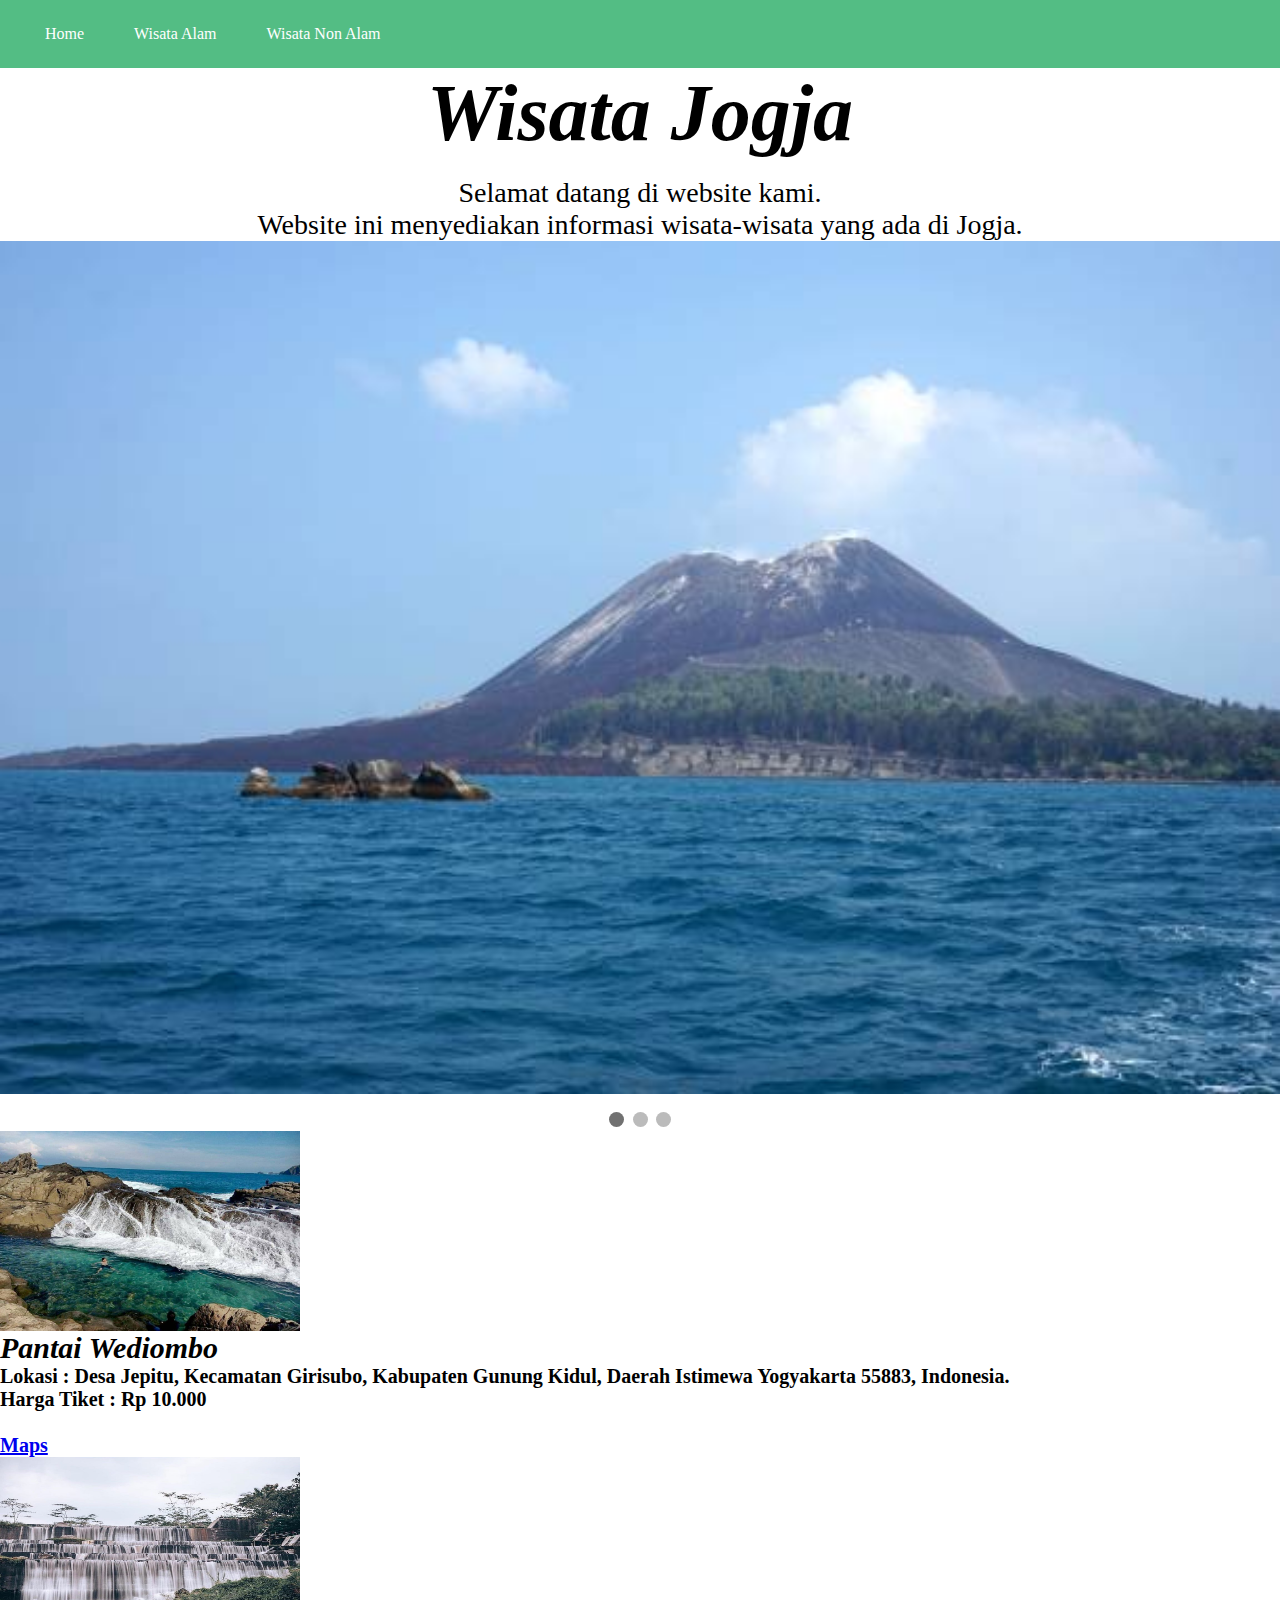
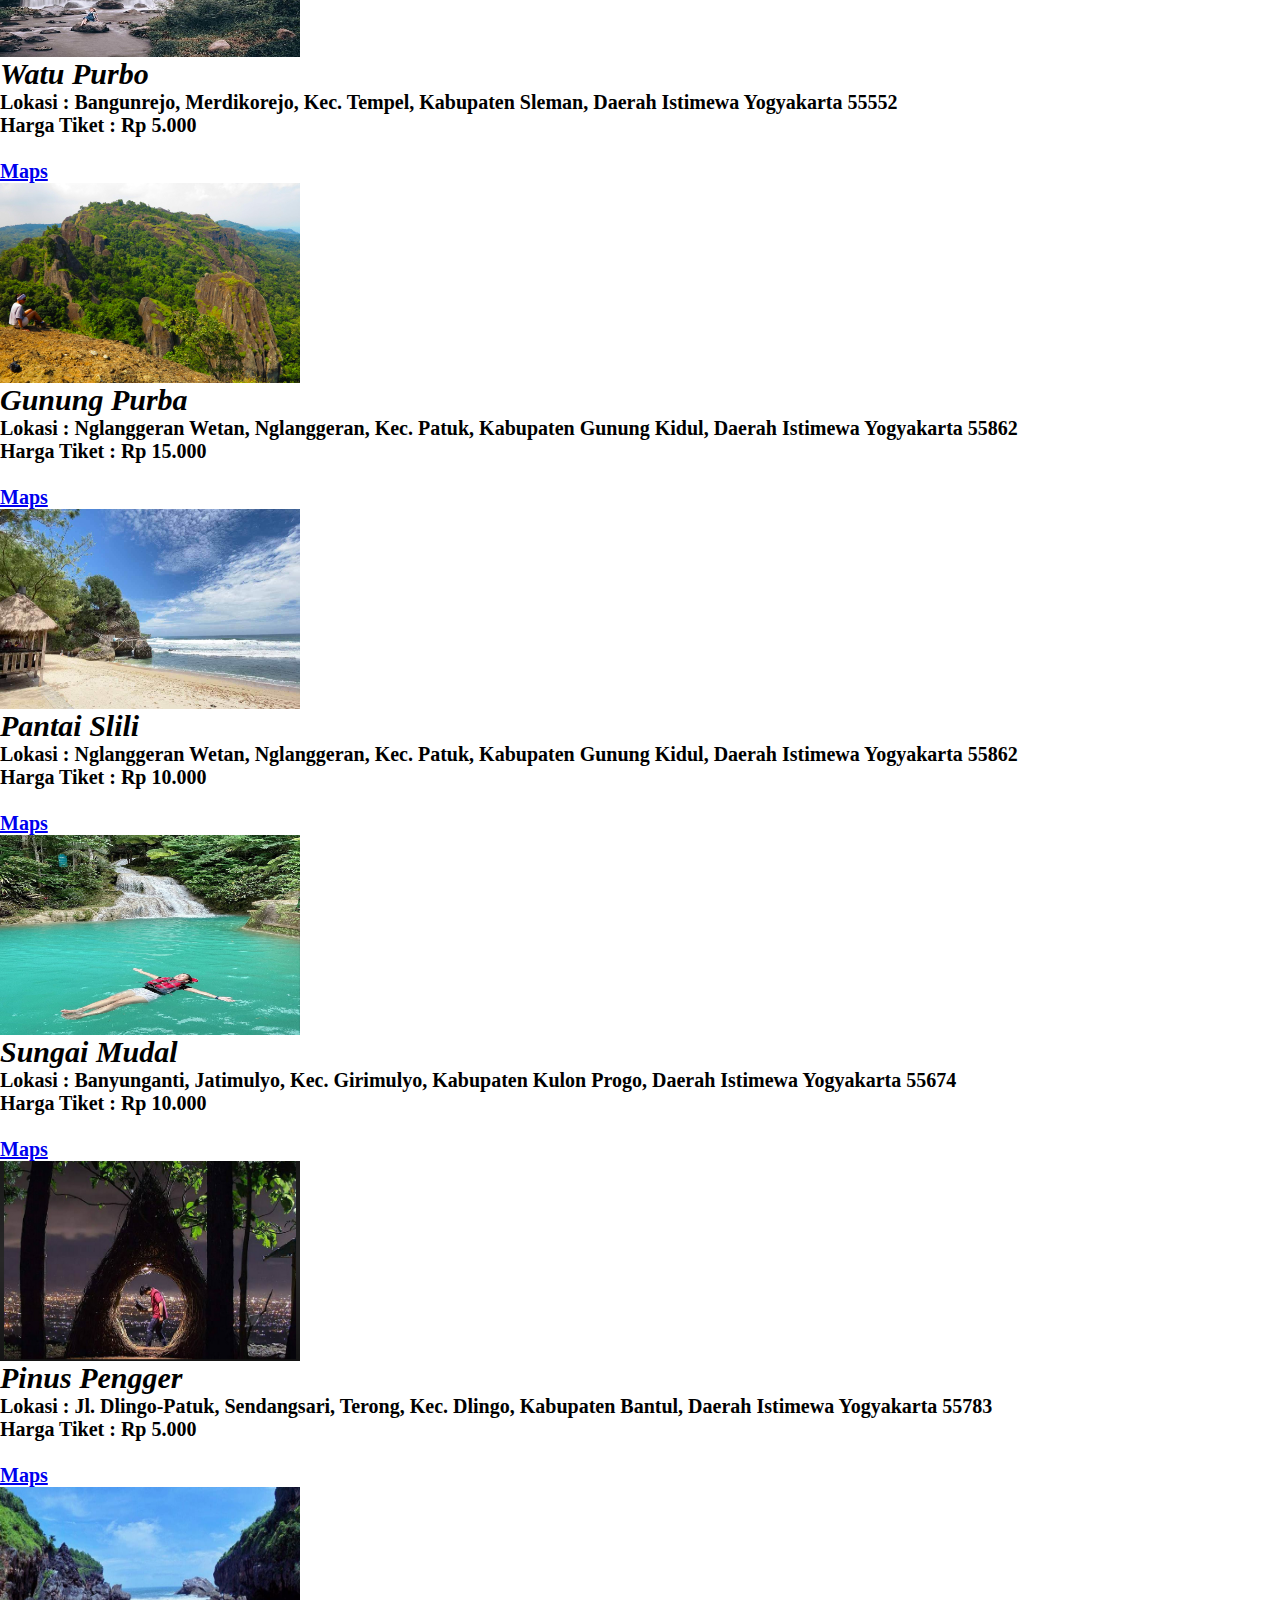
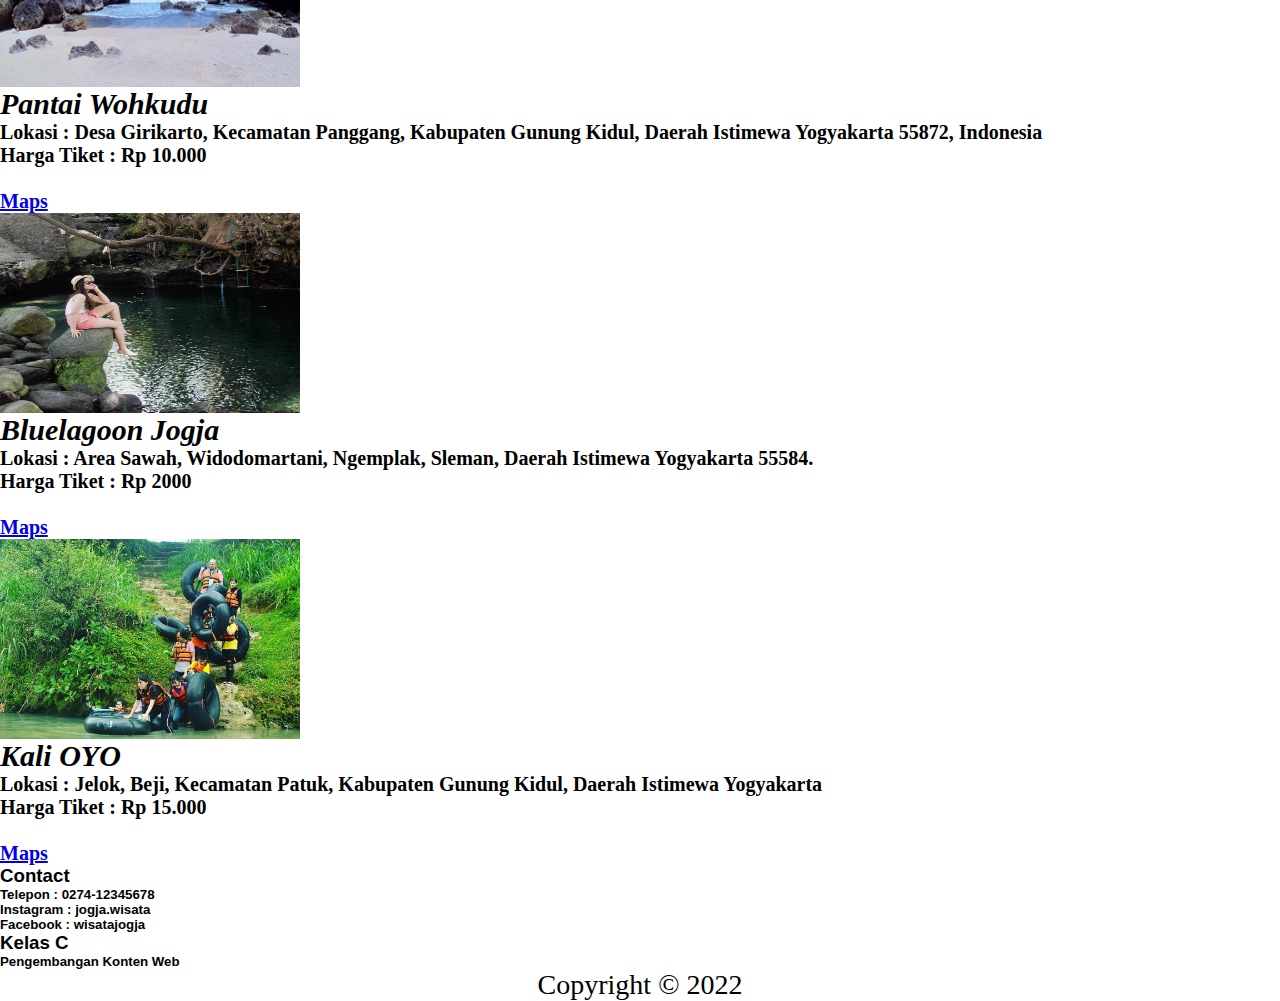
<file: index.html>
<html>
	<head>
    <meta name="viewport" content="width=device-width, initial-scale=1">
	<title>Wisata Yogyakarta</title>
    <link href="stylesheet.css" rel="stylesheet">
    
   
    <title>Bootstrap demo</title>
    <link href="https://cdn.jsdelivr.net/npm/bootstrap@5.2.0-beta1/dist/css/bootstrap.min.css" rel="stylesheet" integrity="sha384-0evHe/X+R7YkIZDRvuzKMRqM+OrBnVFBL6DOitfPri4tjfHxaWutUpFmBp4vmVor" crossorigin="anonymous">
</head>
<body>
  
<nav>

	<ul>
	 	<li><a href="#">Home</a></li>

	 	<li><a href="#">Wisata Alam</a>
		 	<ul>
			 	<li><a href="pantai.html">Pantai</a></li>
			 	<li><a href="gunung.html">Gunung</a></li>
			 	<li><a href="sungai.html">Sungai</a></li>
		 	</ul>
 		</li>
 		<li><a href="#">Wisata Non Alam</a>
		 	<ul>
			 	<li><a href="Mall.html">Mall</a></li>
			 	<li><a href="Cafe.html">Cafe</a></li>
                <li><a href="Zoo.html">Zoo</a></li>
                <li><a href="waterpark.html">Water Park</a></li>
                <li><a href="Playground.html">Playground</a></li>
		 	</ul>
		</li>
 		
	</ul>
</nav>

<div class="jumbotron container mt-3 text-align">
  <div class="mt-4 p-5  text-black rounded " >   
      <style>
          h1{
              font-size: 80px;
              font-style: italic ;
              font-family: Brush Script MT;
          }
          p{
              font-size: 28px;
              font-family: Centaur;
          }
          
      </style> 
    <h1 >Wisata Jogja</h1> <br>
    <p  >Selamat datang di website kami.<br>
      Website ini menyediakan informasi wisata-wisata yang ada di Jogja.
    </p> 
  </div>

</div>


<style>
  * {box-sizing: border-box;}
  body {font-family: Verdana, sans-serif;}
  .mySlides {display: none;}
  img {vertical-align: middle;}
  
  /* Slideshow container */
  .slideshow-container {
    max-width: 1500px;
    /* max-height: 300px; */
    position: relative;
    margin: auto;
  }
  
  /* Caption text */
  .text {
    color: #f2f2f2;
    font-size: 15px;
    padding: 8px 12px;
    position: absolute;
    bottom: 8px;
    width: 100%;
    text-align: center;
  }
  
  /* Number text (1/3 etc) */
  .numbertext {
    color: #f2f2f2;
    font-size: 12px;
    padding: 8px 12px;
    position: absolute;
    top: 0;
  }
  
  /* The dots/bullets/indicators */
  .dot {
    height: 15px;
    width: 15px;
    margin: 0 2px;
    background-color: #bbb;
    border-radius: 50%;
    display: inline-block;
    transition: background-color 0.6s ease;
  }
  
  .active {
    background-color: #717171;
  }
  
  /* Fading animation */
  .fade {
    animation-name: fade;
    animation-duration: 1.5s;
  }
  
  @keyframes fade {
    from {opacity: .4} 
    to {opacity: 1}
  }
  
  /* On smaller screens, decrease text size */
  @media only screen and (max-width: 300px) {
    .text {font-size: 11px}
  }
  </style>
  </head>
  <body>
  
  <div class="slideshow-container">
  
  <div class="mySlides fade">
    <img src="bg.awal.jpg" style="width:100%">
    
  </div>
  
  <div class="mySlides fade">
    <img src="bg.awal1.jpg" style="width:100%">
    
  </div>
  
  <div class="mySlides fade">
    <img src="bg.awal2.jpg" style="width:100%">
    
  </div>
  
  </div>
  <br>
  
  <div style="text-align:center">
    <span class="dot"></span> 
    <span class="dot"></span> 
    <span class="dot"></span> 
  </div>
  
  <script>
  let slideIndex = 0;
  showSlides();
  
  function showSlides() {
    let i;
    let slides = document.getElementsByClassName("mySlides");
    let dots = document.getElementsByClassName("dot");
    for (i = 0; i < slides.length; i++) {
      slides[i].style.display = "none";  
    }
    slideIndex++;
    if (slideIndex > slides.length) {slideIndex = 1}    
    for (i = 0; i < dots.length; i++) {
      dots[i].className = dots[i].className.replace(" active", "");
    }
    slides[slideIndex-1].style.display = "block";  
    dots[slideIndex-1].className += " active";
    setTimeout(showSlides, 3500); 
  }
  </script>


  <section class="konten">
    <div class="container mt-5">
     
     <div class="row">
      <div class="col-md-4">
       <div class="thumbnail ">
        <img src="pantai-wediombo.jpg" style="width:300px;height:200px">
        <div class="caption font-family: book antigua">
            <style>
                h2{
                    font-size: 30px;
                    font-style: italic ;
                    font-family: Georgia;
                }
                h6{
                    font-size: 20px;
                    font-family: book antigua;
                }
                
            </style> 
         <h2>Pantai Wediombo</h2>
         <h6 >
             Lokasi : Desa Jepitu, Kecamatan Girisubo, Kabupaten Gunung Kidul, Daerah Istimewa Yogyakarta 55883, Indonesia.<br>
             Harga Tiket : Rp 10.000 <br><br>
         <a href="https://www.google.com/maps/d/viewer?mid=1MG98OKePLKJo-ZE3m2opKnmX39Y&hl=en&ll=-8.185155000000014%2C110.70922900000002&z=17" 
         class="btn btn-warning">Maps</a>
        </div>
       </div>
      </div>

      <div class="col-md-4">
       <div class="thumbnail">
        <img src="Watu Purbo.jpg" style="width:300px;height:200px">
        <div class="caption">
         <h2>Watu Purbo</h3>
         <h6 >
            Lokasi : Bangunrejo, Merdikorejo, Kec. Tempel, Kabupaten Sleman, Daerah Istimewa Yogyakarta 55552<br>
            Harga Tiket : Rp 5.000 <br><br>
         <a href="https://www.google.com/maps/place/Grojogan+Watu+Purbo+Bangunrejo/@-7.6309566,110.3382947,17z/data=!3m1!4b1!4m5!3m4!1s0x2e7a61a211fa698d:0x1582552d652e1c6f!8m2!3d-7.6309566!4d110.3404834" 
         class="btn btn-warning">Maps</a>
        </div>
       </div>
      </div>

      <div class="col-md-4">
       <div class="thumbnail">
        <img src="nglanggeran.jpg" style="width:300px;height:200px">
        <div class="caption">
         <h2>Gunung Purba</h3>
         <h6 >
            Lokasi : Nglanggeran Wetan, Nglanggeran, Kec. Patuk, Kabupaten Gunung Kidul, Daerah Istimewa Yogyakarta 55862<br>
            Harga Tiket : Rp 15.000 <br><br>
         <a href="https://www.google.com/maps/place/Puncak+Gunung+Api+Purba+-+Nglanggeran/@-7.841253,110.543056,15z/data=!4m5!3m4!1s0x0:0x7b1869f5bef5b000!8m2!3d-7.841253!4d110.543056" 
         class="btn btn-warning">Maps</a>
        </div>
       </div>
      </div>
     <div class="row">
      <div class="col-md-4">
       <div class="thumbnail">
        <img src="Pantai-Slili.jpg" style="width:300px;height:200px">
        <div class="caption">
         <h2>Pantai Slili</h3>
         <h6 >
            Lokasi : Nglanggeran Wetan, Nglanggeran, Kec. Patuk, Kabupaten Gunung Kidul, Daerah Istimewa Yogyakarta 55862<br>
            Harga Tiket : Rp 10.000 <br><br>
         <a href="https://www.google.com/maps/place/Puncak+Gunung+Api+Purba+-+Nglanggeran/@-7.841253,110.543056,15z/data=!4m5!3m4!1s0x0:0x7b1869f5bef5b000!8m2!3d-7.841253!4d110.543056" 
         class="btn btn-warning">Maps</a>
        </div>
       </div>
      </div>
      
        <div class="col-md-4">
         <div class="thumbnail">
          <img src="Mudal.jpg" style="width:300px;height:200px">
          <div class="caption">
           <h2>Sungai Mudal</h3>
           <h6 >
              Lokasi : Banyunganti, Jatimulyo, Kec. Girimulyo, Kabupaten Kulon Progo, Daerah Istimewa Yogyakarta 55674 <br>
              Harga Tiket : Rp 10.000 <br><br>
           <a href="https://www.google.com/maps/place/Ekowisata+Sungai+Mudal/@-7.7628136,110.1139739,17z/data=!3m1!4b1!4m5!3m4!1s0x2e7aee4a6fe974b7:0xc8f1e183fc8e2531!8m2!3d-7.7628136!4d110.1161626" 
           class="btn btn-warning">Maps</a>
          </div>
         </div>
        </div>
   
            <div class="col-md-4">
             <div class="thumbnail">
              <img src="pinus pengger.png" style="width:300px;height:200px">
              <div class="caption">
               <h2>Pinus Pengger</h3>
               <h6 >
                  Lokasi : Jl. Dlingo-Patuk, Sendangsari, Terong, Kec. Dlingo, Kabupaten Bantul, Daerah Istimewa Yogyakarta 55783 <br>
                  Harga Tiket : Rp 5.000 <br><br>
               <a href="https://www.google.com/maps/place/Hutan+Pinus+Pengger/@-7.8704832,110.4577221,17z/data=!3m1!4b1!4m5!3m4!1s0x2e7a53d8d54f0903:0xf33314fb0104fc60!8m2!3d-7.8704832!4d110.4599108"
               class="btn btn-warning">Maps</a>
             </div>
            </div>
        </div>
      
            <div class="col-md-4">
             <div class="thumbnail">
              <img src="Pantai-Wohkudu.jpg" style="width:300px;height:200px">
              <div class="caption">
               <h2>Pantai Wohkudu</h3>
               <h6 >
                  Lokasi : Desa Girikarto, Kecamatan Panggang, Kabupaten Gunung Kidul, Daerah Istimewa Yogyakarta 55872, Indonesia <br>
                  Harga Tiket : Rp 10.000 <br><br>
               <a href="https://www.google.com/maps/place/Pantai+Wohudu/@-8.0987368,110.4383649,17z/data=!3m1!4b1!4m5!3m4!1s0x2e7baf39ac2c9dbf:0x1a6542b42171a1c5!8m2!3d-8.0987547!4d110.4405925"
               class="btn btn-warning">Maps</a>
             </div>
            </div>
        </div>
      
            <div class="col-md-4">
             <div class="thumbnail">
              <img src="Bluelagoon jogja.jpg" style="width:300px;height:200px">
              <div class="caption">
               <h2>Bluelagoon Jogja</h3>
               <h6 >
                  Lokasi : Area Sawah, Widodomartani, Ngemplak, Sleman, Daerah Istimewa Yogyakarta 55584. <br>
                  Harga Tiket : Rp 2000 <br><br>
               <a href="https://www.google.com/maps/place/Pantai+Wohudu/@-8.0987368,110.4405536,17z/data=!3m1!4b1!4m5!3m4!1s0x2e7baf39ac2c9dbf:0x1a6542b42171a1c5!8m2!3d-8.0987547!4d110.4405925"
               class="btn btn-warning">Maps</a>
             </div>
            </div>
        </div>
    
            <div class="col-md-4">
             <div class="thumbnail">
              <img src="Kali OYO.jpg" style="width:300px;height:200px">
              <div class="caption">
               <h2>Kali OYO</h3>
               <h6 >
                  Lokasi : Jelok, Beji, Kecamatan Patuk, Kabupaten Gunung Kidul, Daerah Istimewa Yogyakarta <br>
                  Harga Tiket : Rp 15.000 <br><br>
               <a href="https://www.google.com/maps?q=lokasi+kali+oyo&um=1&ie=UTF-8&sa=X&ved=2ahUKEwi-5ePOuKr4AhVwUGwGHcF7CC0Q_AUoAXoECAMQAw"
               class="btn btn-warning">Maps</a>
             </div>
            </div>
        </div>
   </section>



  <footer class="bg-dark text-light">
    <div class="container ">
        <div class="row">
            <div class="col-6">
                <div class="text-center py-3 ">
                <h3>Contact </h3>
                <h5>Telepon : 0274-12345678</h5>
                <h5>Instagram : jogja.wisata</h5>
                <h5>Facebook : wisatajogja</h5>
            </div>
        </div>
    <div class="col-6">
        <div class="text-center py-3 ">
            <h3>Kelas C</h3>
            <h5>Pengembangan Konten Web</h5>
        </div>
    </div>
    <div class="col-12">
        <div class="text-center py-3 font-family: Courier">
            <p>Copyright &copy; 2022</p>
        </div>
    </div>
    </div>
    </div>
  </footer>
 
  <script src="JavaScript.js"></script>
</body>
</html>
</file>
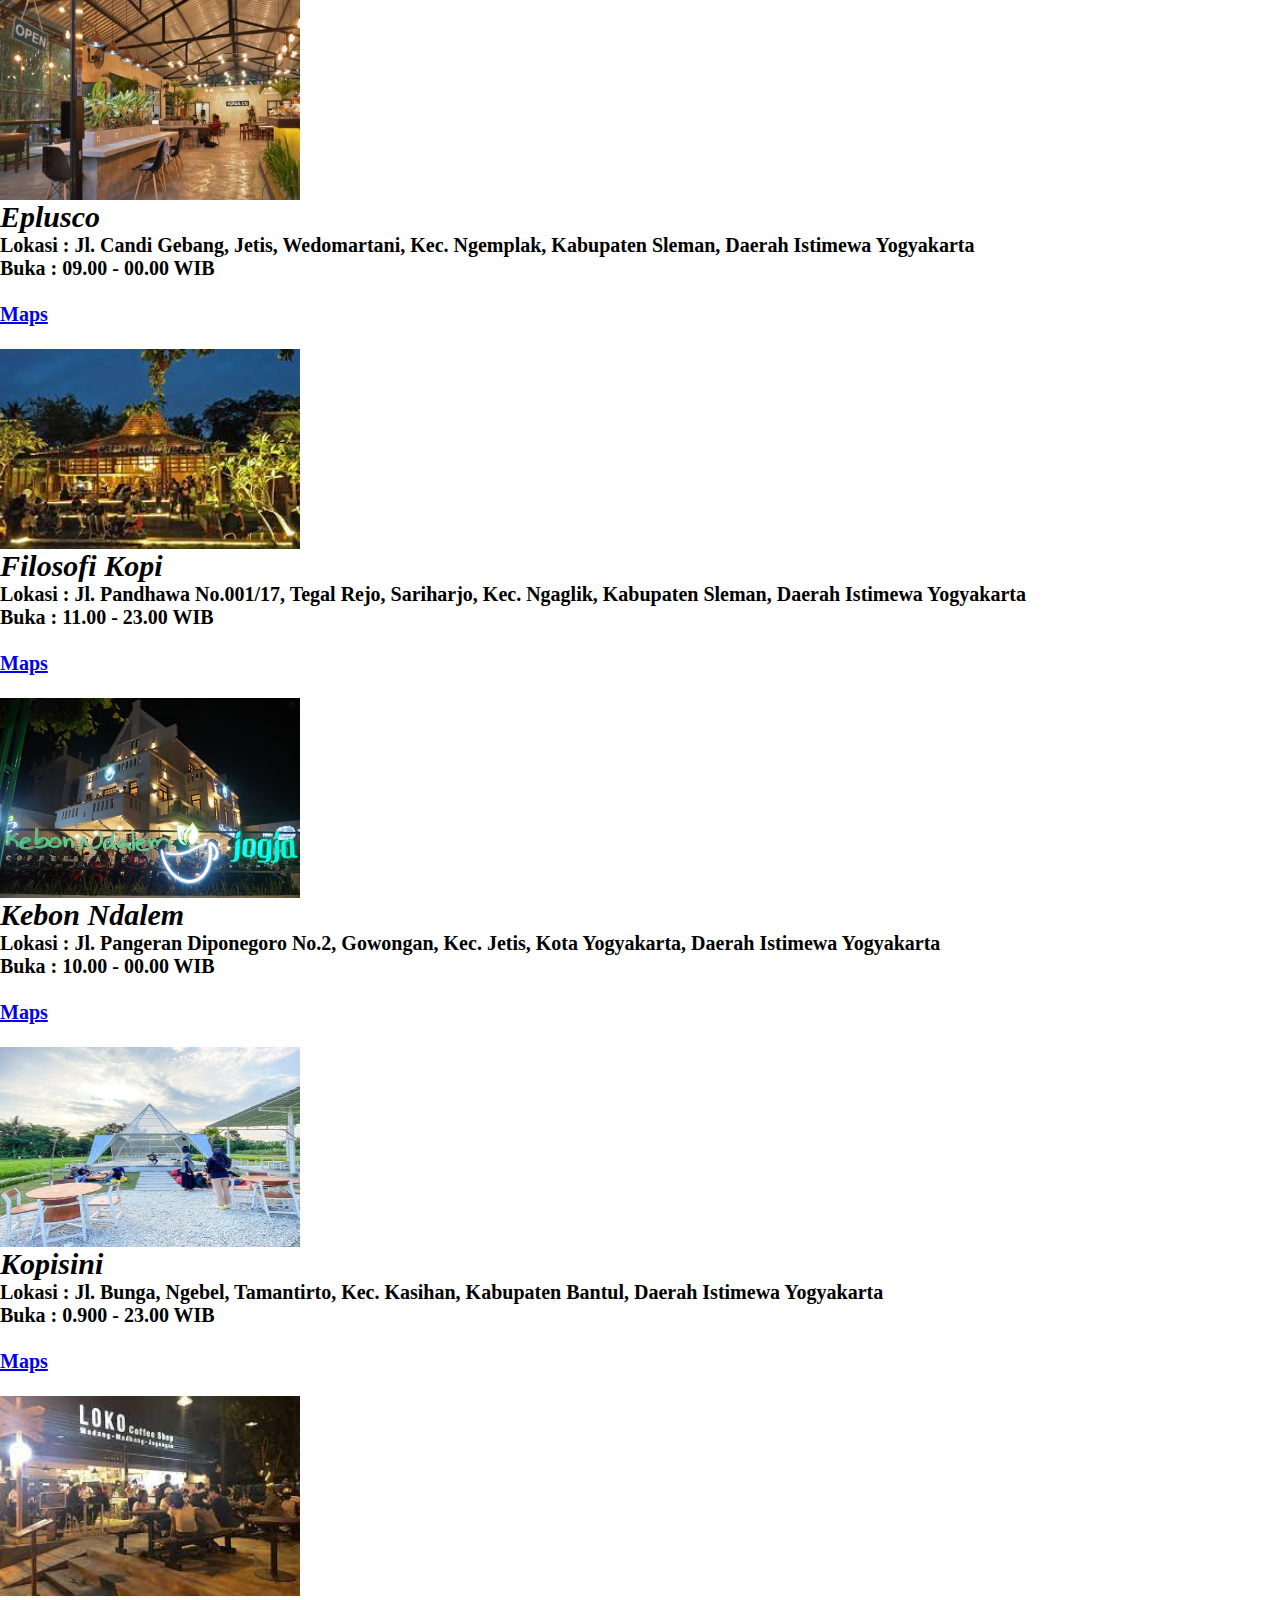
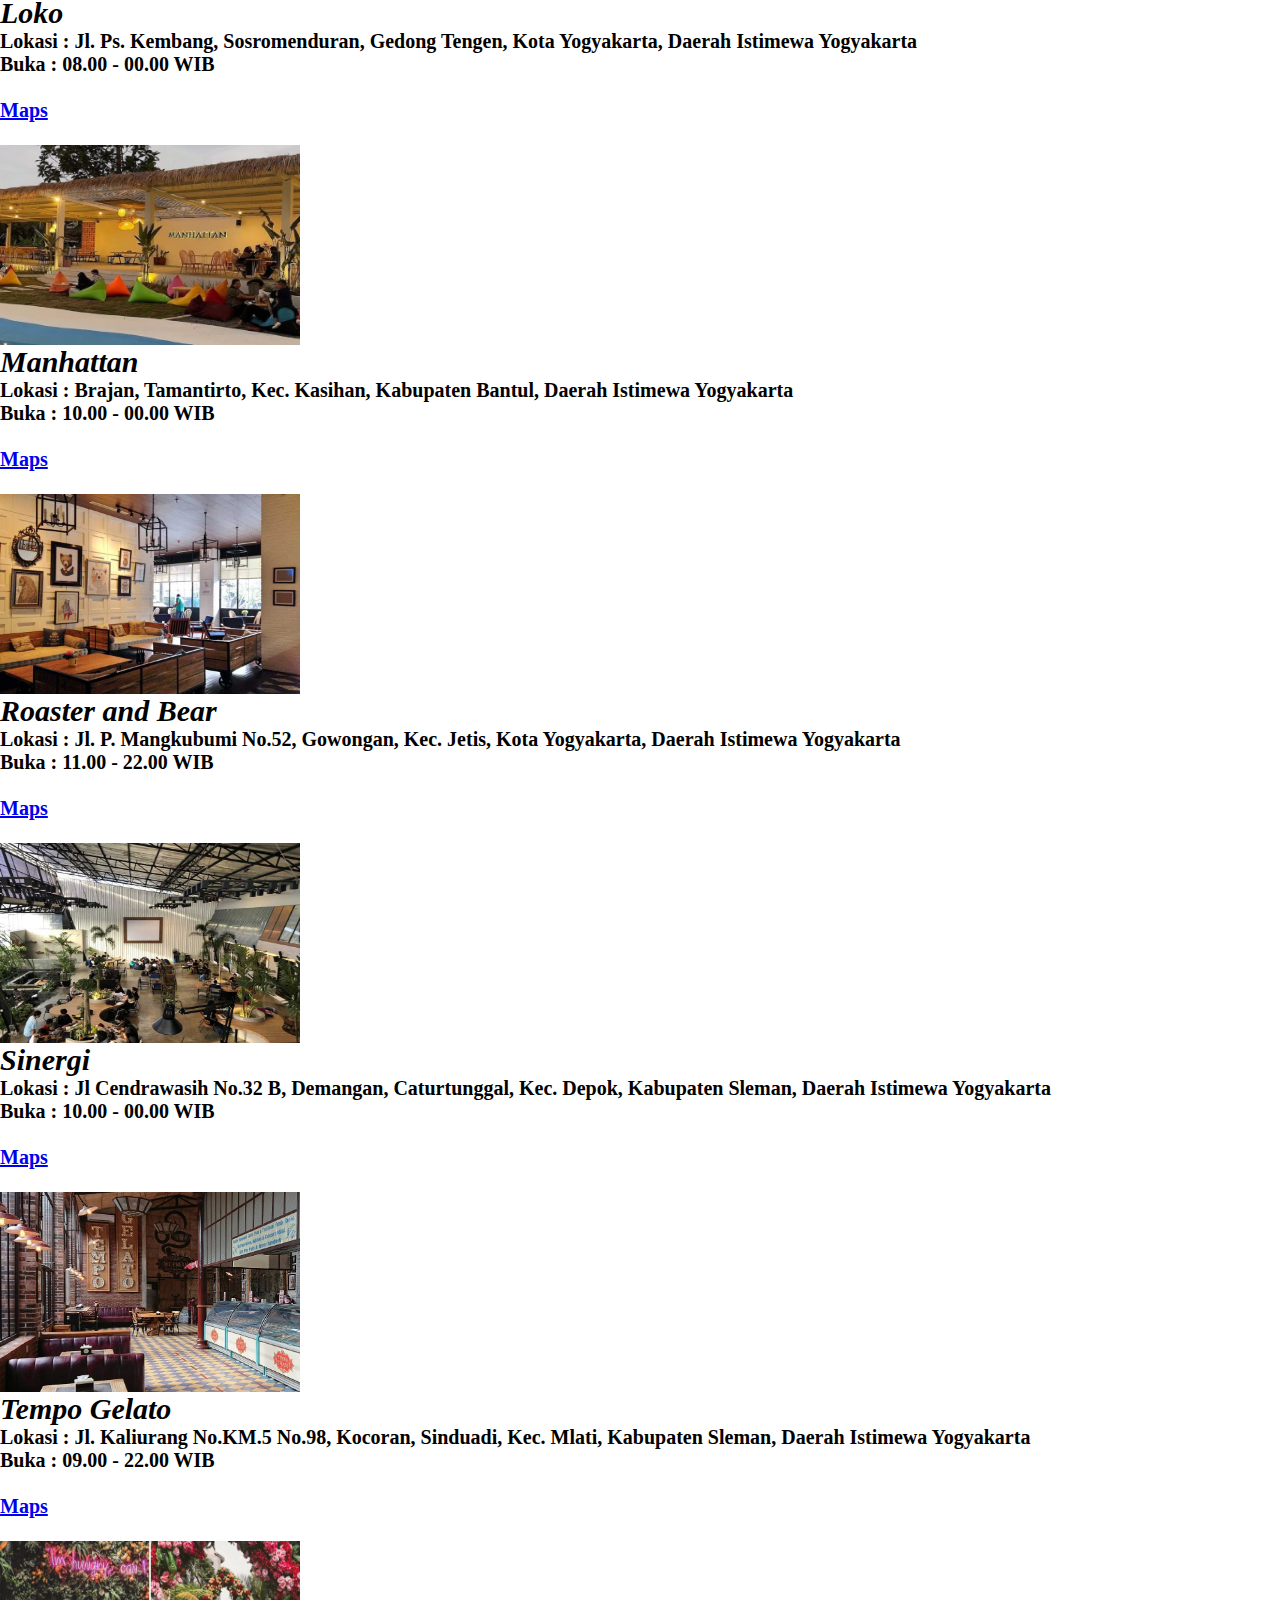
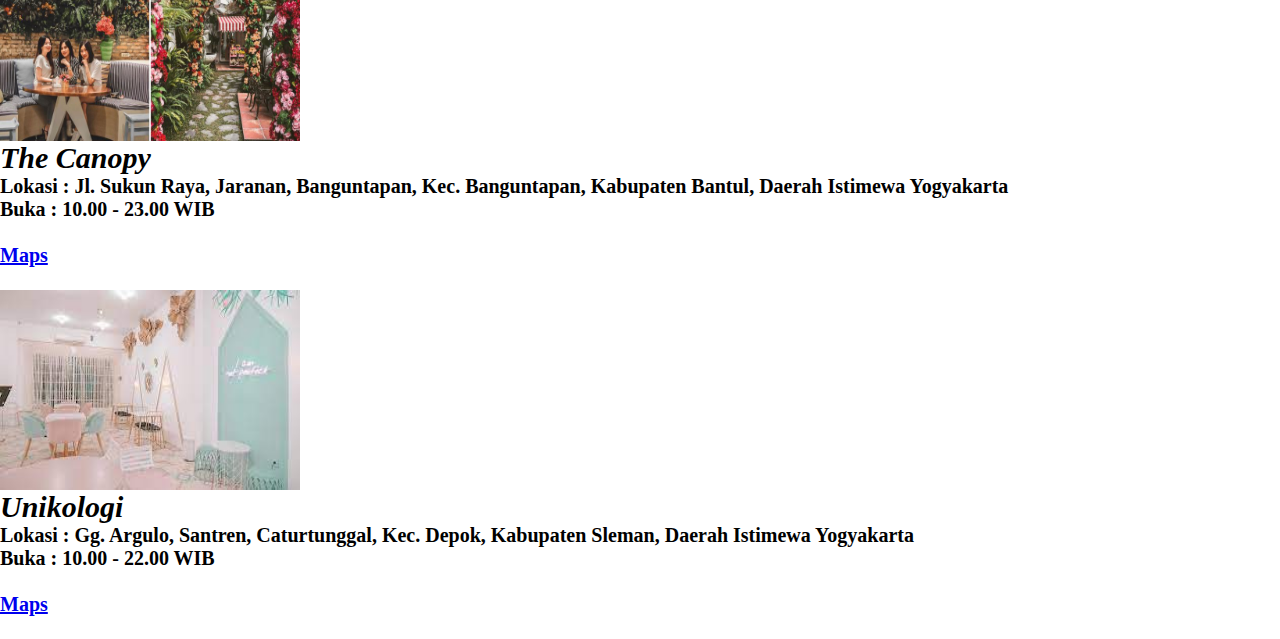
<file: Cafe.html>
<html>
	<head>

    <link href="stylesheet.css" rel="stylesheet">
    <title>Cafe</title>
    <link href="https://cdn.jsdelivr.net/npm/bootstrap@5.2.0-beta1/dist/css/bootstrap.min.css" rel="stylesheet" integrity="sha384-0evHe/X+R7YkIZDRvuzKMRqM+OrBnVFBL6DOitfPri4tjfHxaWutUpFmBp4vmVor" crossorigin="anonymous">

</head>
<body>
<section class="konten">
    <div class="container mt-5">
     <div class="row">
      <div class="col-md-4">
       <div class="thumbnail ">
        <img src="eplusco.jpg" style="width:300px;height:200px">
        <div class="caption font-family: book antigua">
            <style>
                h2{
                    font-size: 30px;
                    font-style: italic ;
                    font-family: Georgia;
                }
                h6{
                    font-size: 20px;
                    font-family: book antigua;
                }
                
            </style> 
         <h2>Eplusco</h2>
         <h6 >
             Lokasi : Jl. Candi Gebang, Jetis, Wedomartani, Kec. Ngemplak, Kabupaten Sleman, Daerah Istimewa Yogyakarta<br>
             Buka : 09.00 - 00.00 WIB <br><br>
         <a href="https://www.google.com/maps?q=lokasi+cafe+eplus+co&um=1&ie=UTF-8&sa=X&ved=2ahUKEwjX1bmj1ar4AhUYkNgFHdvxAJ0Q_AUoAXoECAIQAw" 
         class="btn btn-warning">Maps</a> <br><br>
        </div>
       </div>
      </div>

        <div class="col-md-4">
         <div class="thumbnail">
          <img src="filosofikopi.jpg" style="width:300px;height:200px">
          <div class="caption">
           <h2>Filosofi Kopi</h3>
           <h6 >
              Lokasi : Jl. Pandhawa No.001/17, Tegal Rejo, Sariharjo, Kec. Ngaglik, Kabupaten Sleman, Daerah Istimewa Yogyakarta<br>
              Buka : 11.00 - 23.00 WIB <br><br>
           <a href="https://www.google.com/maps?q=alamat+cafe+filosofi&sxsrf=ALiCzsYKdq3jnMq-y_jYtQTCmcnujY4oBw:1655131488551&gs_lcp=Cgdnd3Mtd2l6EAMYADIGCAAQHhAWOgcIABBHELADOgQIIxAnOggIABCABBDJAzoFCAAQgAQ6CggAEB4QDxAWEAo6CAgAEB4QDxAWOgsIABAeEA8QyQMQFkoECEEYAEoECEYYAFCKDFi0F2DlIWgCcAF4AIABWYgBlAOSAQE1mAEAoAEByAECwAEB&um=1&ie=UTF-8&sa=X&ved=2ahUKEwiKjqG_1ar4AhWUj-YKHfCcCnkQ_AUoAnoECAIQBA" 
           class="btn btn-warning">Maps</a> <br><br>
          </div>
         </div>
        </div>

        <div class="col-md-4">
            <div class="thumbnail">
             <img src="kebonndalem.png" style="width:300px;height:200px">
             <div class="caption">
              <h2>Kebon Ndalem</h3>
              <h6 >
                 Lokasi : Jl. Pangeran Diponegoro No.2, Gowongan, Kec. Jetis, Kota Yogyakarta, Daerah Istimewa Yogyakarta <br>
                 Buka : 10.00 - 00.00 WIB <br><br>
              <a href="https://www.google.com/search?q=alamat%20cafe%20kebondalem&sxsrf=ALiCzsa38Htxm-tdkToTp1Pv49iT_ktuLA:1655131593028&ei=mk2nYorZNJSfmgfwuarIBw&ved=2ahUKEwi9nqLV1ar4AhV573MBHcusBXwQvS56BAgUEAE&uact=5&oq=alamat+cafe+kebondalem&gs_lcp=Cgdnd3Mtd2l6EAMyBwghEAoQoAEyBwghEAoQoAE6BwgAEEcQsAM6BQgAEIAEOgYIABAeEBY6CggAEB4QDxAWEAo6CAgAEB4QDxAWOgkIABAeEMkDEBY6BAgAEA1KBAhBGABKBAhGGABQ_whY1ClgkixoAnABeACAAZUBiAG0B5IBBDEwLjGYAQCgAQHIAQjAAQE&sclient=gws-wiz&tbs=lf:1,lf_ui:9&tbm=lcl&rflfq=1&num=10&rldimm=5893253003660153790&lqi=ChZhbGFtYXQgY2FmZSBrZWJvbmRhbGVtIgJIAUik_IDryq2AgAhaHRAAEAEYACIPY2FmZSBrZWJvbmRhbGVtKgQIAxAAkgEKcmVzdGF1cmFudJoBJENoZERTVWhOTUc5blMwVkpRMEZuU1VOeE4wOXRWVEJSUlJBQqoBFwoJL20vMDIwZmIyEAEqCCIEY2FmZSgm&phdesc=Cqe02ZUT97s&sa=X&rlst=f#rlfi=hd:;si:5893253003660153790,l,ChZhbGFtYXQgY2FmZSBrZWJvbmRhbGVtIgJIAUik_IDryq2AgAhaHRAAEAEYACIPY2FmZSBrZWJvbmRhbGVtKgQIAxAAkgEKcmVzdGF1cmFudJoBJENoZERTVWhOTUc5blMwVkpRMEZuU1VOeE4wOXRWVEJSUlJBQqoBFwoJL20vMDIwZmIyEAEqCCIEY2FmZSgm,y,Cqe02ZUT97s;mv:[[-6.839615299999999,110.5778321],[-7.837596199999999,109.1628395]];tbs:lrf:!1m4!1u3!2m2!3m1!1e1!1m4!1u2!2m2!2m1!1e1!2m1!1e2!2m1!1e3,lf:1"
              class="btn btn-warning">Maps</a> <br><br>
            </div>
           </div>
       </div>

       <div class="col-md-4">
        <div class="thumbnail">
         <img src="kopisini.jpg" style="width:300px;height:200px">
         <div class="caption">
          <h2>Kopisini</h3>
          <h6 >
             Lokasi : Jl. Bunga, Ngebel, Tamantirto, Kec. Kasihan, Kabupaten Bantul, Daerah Istimewa Yogyakarta <br>
             Buka : 0.900 - 23.00 WIB <br><br>
          <a href="https://www.google.com/maps?q=alamat+cafe+kopisini&sxsrf=ALiCzsa38Htxm-tdkToTp1Pv49iT_ktuLA:1655131593028&uact=5&gs_lcp=[base64]&um=1&ie=UTF-8&sa=X&ved=2ahUKEwin68b31ar4AhU58XMBHREaB2UQ_AUoAXoECAIQAw"
          class="btn btn-warning">Maps</a> <br><br>
        </div>
       </div>
   </div>

   <div class="col-md-4">
    <div class="thumbnail">
     <img src="loko.jpg" style="width:300px;height:200px">
     <div class="caption">
      <h2>Loko</h3>
      <h6 >
         Lokasi : Jl. Ps. Kembang, Sosromenduran, Gedong Tengen, Kota Yogyakarta, Daerah Istimewa Yogyakarta <br>
         Buka : 08.00 - 00.00 WIB <br><br>
      <a href="https://www.google.com/maps?q=alamat+cafe+loko&sxsrf=ALiCzsaDO1vcVmxpCh6X4-TKp1_BYAjOMg:1655131664927&uact=5&gs_lcp=Cgdnd3Mtd2l6EAMyBQghEKABMgUIIRCgATIFCCEQoAEyBQghEKABMgUIIRCgAToFCAAQgAQ6BwgAEIAEEAo6BggAEB4QFjoICAAQHhAPEBY6BwghEAoQoAE6BAghEBVKBAhBGAFKBAhGGABQugRYuglgmwxoAXAAeACAAY8BiAGNA5IBAzIuMpgBAKABAcABAQ&um=1&ie=UTF-8&sa=X&ved=2ahUKEwi02MGP1qr4AhV2IbcAHWajAxoQ_AUoAnoECAIQBA"
      class="btn btn-warning">Maps</a> <br><br>
    </div>
   </div>
</div>

<div class="col-md-4">
    <div class="thumbnail">
     <img src="manhattan.jpg" style="width:300px;height:200px">
     <div class="caption">
      <h2>Manhattan</h3>
      <h6 >
         Lokasi : Brajan, Tamantirto, Kec. Kasihan, Kabupaten Bantul, Daerah Istimewa Yogyakarta <br>
         Buka : 10.00 - 00.00 WIB <br><br>
      <a href="https://www.google.com/maps?q=alamat+cafe+manhattan&sxsrf=ALiCzsYMPAS8Uc1mzSV4i0cMu3dv2lyK6g:1655131715176&gs_lcp=[base64]&um=1&ie=UTF-8&sa=X&ved=2ahUKEwj5pISy1qr4AhVe7XMBHbUUCXQQ_AUoAXoECAIQAw"
      class="btn btn-warning">Maps</a> <br><br>
    </div>
   </div>
</div>

<div class="col-md-4">
    <div class="thumbnail">
     <img src="roaster&bear.jpg" style="width:300px;height:200px">
     <div class="caption">
      <h2>Roaster and Bear</h3>
      <h6 >
         Lokasi : Jl. P. Mangkubumi No.52, Gowongan, Kec. Jetis, Kota Yogyakarta, Daerah Istimewa Yogyakarta <br>
         Buka : 11.00 - 22.00 WIB <br><br>
      <a href="https://www.google.com/maps?q=alamat+cafe+roaster+and+bear&sxsrf=ALiCzsYP7DSvK2LNDx34m_oPqDcMfmB9BA:1655131828302&gs_lcp=[base64]&um=1&ie=UTF-8&sa=X&ved=2ahUKEwjyg_DQ1qr4AhWO63MBHUTDChcQ_AUoAnoECAIQBA"
      class="btn btn-warning">Maps</a> <br><br>
    </div>
   </div>
</div>

<div class="col-md-4">
    <div class="thumbnail">
     <img src="sinergi.jpg" style="width:300px;height:200px">
     <div class="caption">
      <h2>Sinergi</h3>
      <h6 >
         Lokasi : Jl Cendrawasih No.32 B, Demangan, Caturtunggal, Kec. Depok, Kabupaten Sleman, Daerah Istimewa Yogyakarta <br>
         Buka : 10.00 - 00.00 WIB <br><br>
      <a href="https://www.google.com/maps?q=alamat+cafe+sinergi&sxsrf=ALiCzsbdy0qDVKgro8KB_eC8IAz-vxuGRA:1655131852249&uact=5&gs_lcp=[base64]&um=1&ie=UTF-8&sa=X&ved=2ahUKEwizvePl1qr4AhXdIbcAHdRRDDcQ_AUoAnoECAIQBA"
      class="btn btn-warning">Maps</a> <br><br>
    </div>
   </div>
</div>

<div class="col-md-4">
    <div class="thumbnail">
     <img src="tempogelato.jpg" style="width:300px;height:200px">
     <div class="caption">
      <h2>Tempo Gelato</h3>
      <h6 >
         Lokasi : Jl. Kaliurang No.KM.5 No.98, Kocoran, Sinduadi, Kec. Mlati, Kabupaten Sleman, Daerah Istimewa Yogyakarta <br>
         Buka : 09.00 - 22.00 WIB <br><br>
      <a href="https://www.google.com/search?q=alamat%20cafe%20tempo%20gelato%20jogja&sxsrf=ALiCzsbPmAFzcDp5fC5FPBveCFaoZeN03Q:1655131946581&ei=JU-nYtvIHKncz7sPhoO4sAs&oq=alamat+cafe+tempo+gelato+&gs_lcp=Cgdnd3Mtd2l6EAEYATIFCCEQoAEyBQghEKABMggIIRAeEBYQHToHCAAQRxCwA0oECEEYAEoECEYYAFDcAVjcAWDyEWgBcAF4AIABeIgBeJIBAzAuMZgBAKABAcgBCMABAQ&sclient=gws-wiz&tbs=lf:1,lf_ui:4&tbm=lcl&rflfq=1&num=10&rldimm=11853953830765330876&lqi=[base64]&ved=2ahUKEwjhzO391qr4AhUPILcAHSIbB44QvS56BAgXEAE&sa=X&rlst=f#rlfi=hd:;si:11853953830765330876,l,[base64];mv:[[-7.7593001,110.380129],[-7.8230866,110.37211459999999]];tbs:lrf:!1m4!1u3!2m2!3m1!1e1!2m1!1e3,lf:1"
      class="btn btn-warning">Maps</a> <br><br>
    </div>
   </div>
</div>

<div class="col-md-4">
    <div class="thumbnail">
     <img src="thecanopy.jpg" style="width:300px;height:200px">
     <div class="caption">
      <h2>The Canopy</h3>
      <h6 >
         Lokasi : Jl. Sukun Raya, Jaranan, Banguntapan, Kec. Banguntapan, Kabupaten Bantul, Daerah Istimewa Yogyakarta <br>
         Buka : 10.00 - 23.00 WIB <br><br>
      <a href="https://www.google.com/search?q=alamat%20cafe%20canopy%20jogja&sxsrf=ALiCzsZtrpgc4jaNgftIp3AlM95YYDCAkQ:1655132056671&ei=Kk-nYuGPI4_A3LUPorac8Ag&oq=alamat+cafe+thecanopy&gs_lcp=[base64]&sclient=gws-wiz&tbs=lf:1,lf_ui:9&tbm=lcl&rflfq=1&num=10&rldimm=6991629609920944101&lqi=ChhhbGFtYXQgY2FmZSBjYW5vcHkgam9namEiAkgBWhkiEWNhZmUgY2Fub3B5IGpvZ2phKgQIAxAAkgELY29mZmVlX3Nob3CqAR4KCS9tLzAyMGZiMhABKg8iC2NhZmUgY2Fub3B5KCY&phdesc=18sZrhQaJxM&ved=2ahUKEwjLhq2y16r4AhXPTWwGHZAVCTwQvS56BAgVEAE&sa=X&rlst=f#rlfi=hd:;si:6991629609920944101,l,ChhhbGFtYXQgY2FmZSBjYW5vcHkgam9namEiAkgBWhkiEWNhZmUgY2Fub3B5IGpvZ2phKgQIAxAAkgELY29mZmVlX3Nob3CqAR4KCS9tLzAyMGZiMhABKg8iC2NhZmUgY2Fub3B5KCY,y,18sZrhQaJxM;mv:[[-7.727912399999999,110.4104216],[-7.8201452,110.3302092]];tbs:lrf:!1m4!1u3!2m2!3m1!1e1!1m4!1u2!2m2!2m1!1e1!1m4!1u1!2m2!1m1!1e1!1m4!1u1!2m2!1m1!1e2!2m1!1e2!2m1!1e1!2m1!1e3,lf:1"
      class="btn btn-warning">Maps</a> <br><br>
    </div>
   </div>
</div>

<div class="col-md-4">
    <div class="thumbnail">
     <img src="unikologi.jpg" style="width:300px;height:200px">
     <div class="caption">
      <h2>Unikologi</h3>
      <h6 >
         Lokasi : Gg. Argulo, Santren, Caturtunggal, Kec. Depok, Kabupaten Sleman, Daerah Istimewa Yogyakarta <br>
         Buka : 10.00 - 22.00 WIB <br><br>
      <a href="https://www.google.com/search?q=alamat+cafe+unikologi&tbm=lcl&sxsrf=ALiCzsZnRfieyHphS1PzX8Y5VOVRD1KONw%3A1655132061903&ei=nU-nYqbUNsOMseMPp5iQoAE&oq=alamat+cafe+unikologi&gs_l=psy-ab.3..33i160k1l3.41267.44623.0.45045.9.9.0.0.0.0.197.1157.3j6.9.0....0...1c.1.64.psy-ab..0.9.1153...0i512k1j0i30i22k1j0i30i15i22k1j0i30i457i22k1j33i10i160k1j33i402k1.0._5MZdu0Jsf8#rlfi=hd:;si:10766269358361011123,l,ChVhbGFtYXQgY2FmZSB1bmlrb2xvZ2kiAkgBkgEEY2FmZQ;mv:[[-7.769903622680969,110.39267394508101],[-7.770263577319029,110.392310654919]]"
      class="btn btn-warning">Maps</a> <br><br>
    </div>
   </div>
</div>
    </section>
</body>
</file>
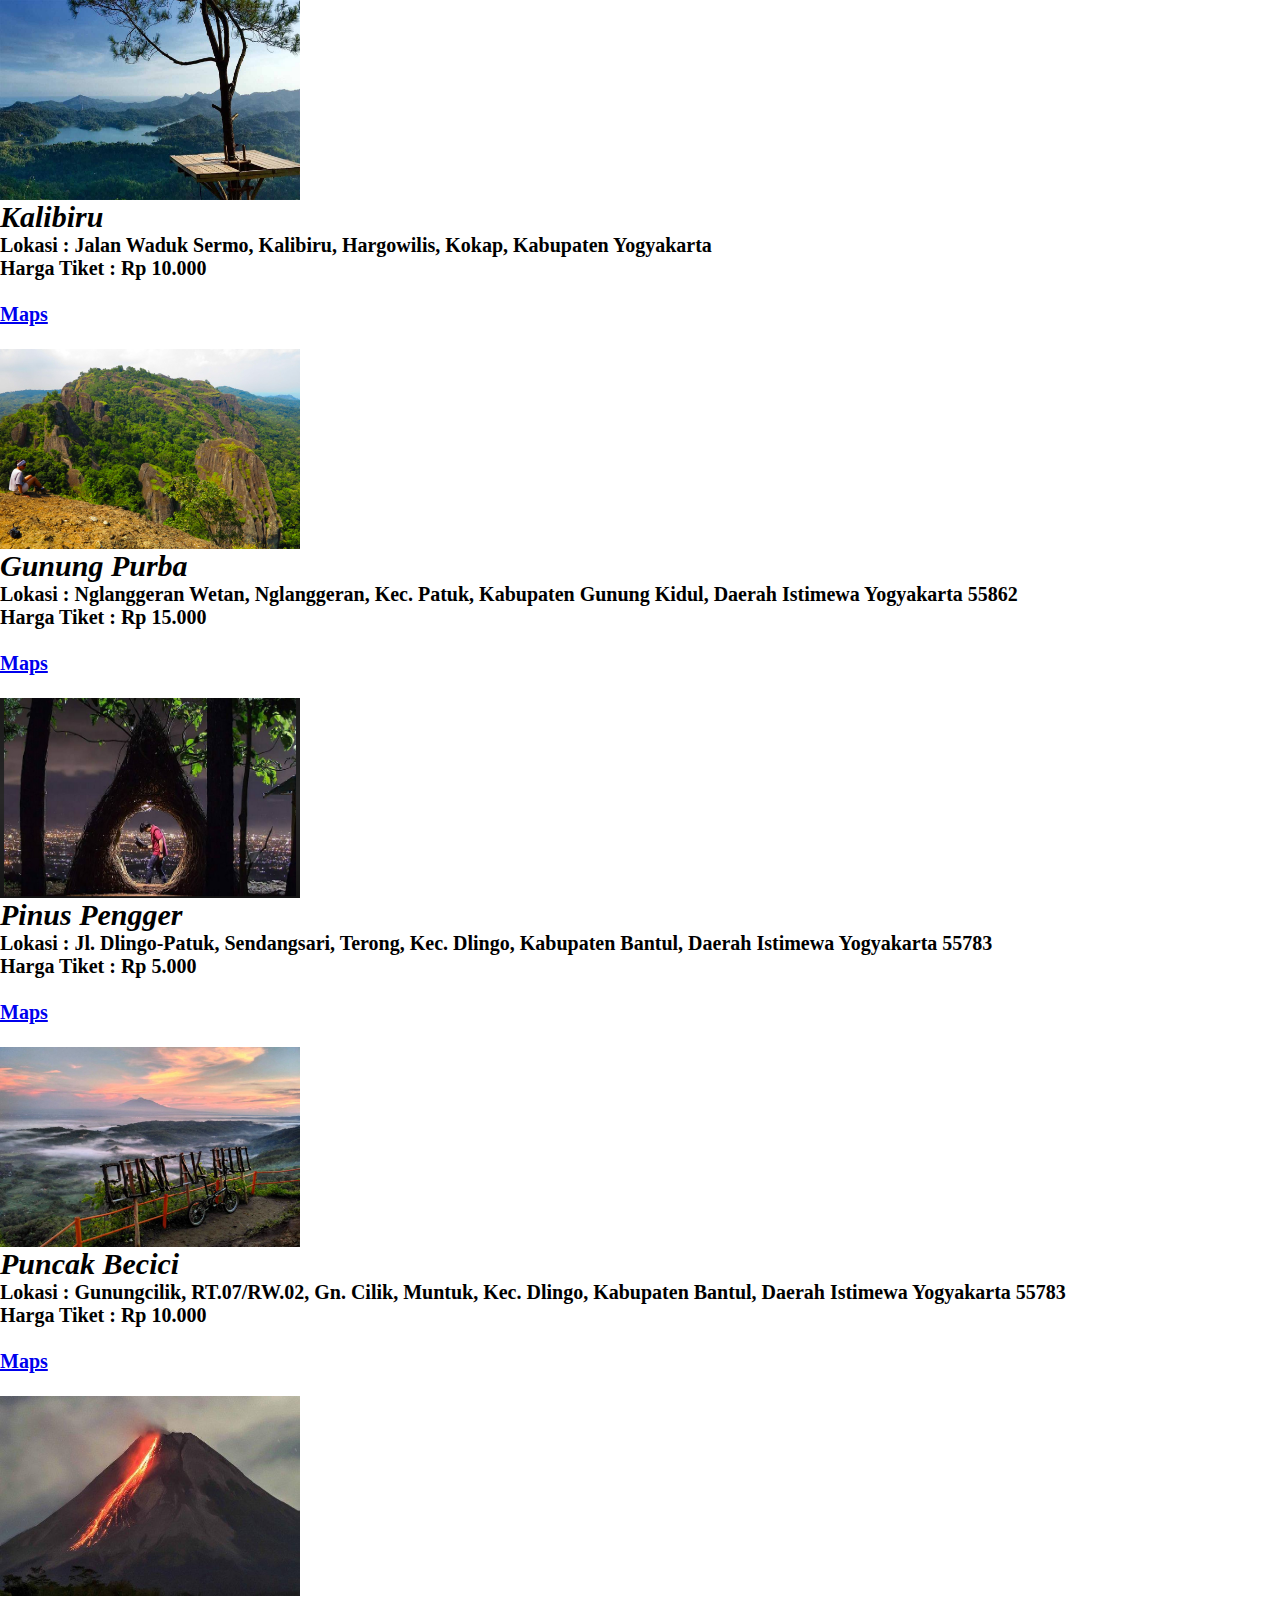
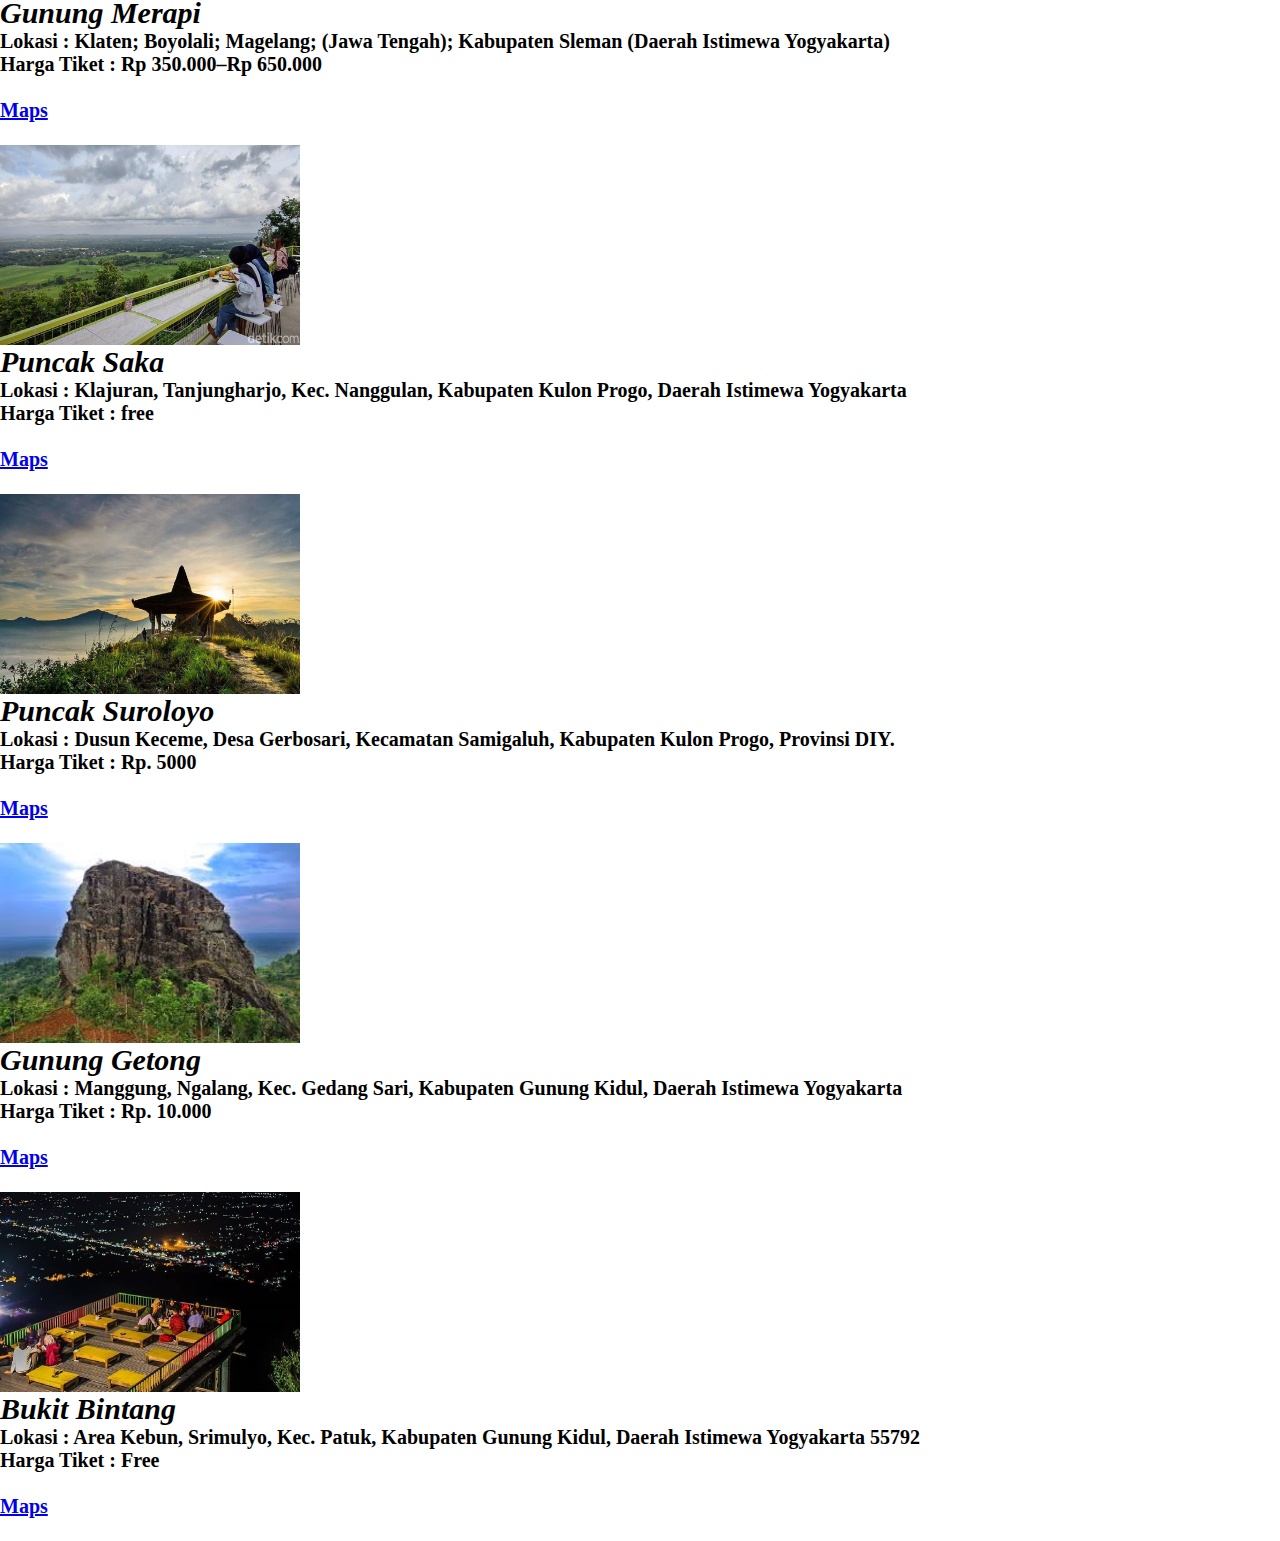
<file: gunung.html>
<html>
	<head>

    <link href="stylesheet.css" rel="stylesheet">
    <title>Wisata Gunung</title>
    <link href="https://cdn.jsdelivr.net/npm/bootstrap@5.2.0-beta1/dist/css/bootstrap.min.css" rel="stylesheet" integrity="sha384-0evHe/X+R7YkIZDRvuzKMRqM+OrBnVFBL6DOitfPri4tjfHxaWutUpFmBp4vmVor" crossorigin="anonymous">

</head>
<body>
    <section class="konten">
        <div class="container mt-5">
         <div class="row">
          <div class="col-md-4">
           <div class="thumbnail ">
            <img src="kalibiru.jpg" style="width:300px;height:200px">
            <div class="caption font-family: book antigua">
                <style>
                    h2{
                        font-size: 30px;
                        font-style: italic ;
                        font-family: Georgia;
                    }
                    h6{
                        font-size: 20px;
                        font-family: book antigua;
                    }
                    
                </style> 

             <h2>Kalibiru</h2>
             <h6 >
                 Lokasi : Jalan Waduk Sermo, Kalibiru, Hargowilis, Kokap, Kabupaten Yogyakarta<br>
                 Harga Tiket : Rp 10.000 <br><br>
             <a href="https://www.google.com/maps?q=lokasi+kalibiru&um=1&ie=UTF-8&sa=X&ved=2ahUKEwiPpd3Wxar4AhWWSWwGHcrcCWkQ_AUoAXoECAMQAw" 
             class="btn btn-warning">Maps</a> <br><br>
            </div>
           </div>
          </div>
          <div class="col-md-4">
            <div class="thumbnail">
             <img src="nglanggeran.jpg" style="width:300px;height:200px">
             <div class="caption">
              <h2>Gunung Purba</h3>
              <h6 >
                 Lokasi : Nglanggeran Wetan, Nglanggeran, Kec. Patuk, Kabupaten Gunung Kidul, Daerah Istimewa Yogyakarta 55862<br>
                 Harga Tiket : Rp 15.000 <br><br>
              <a href="https://www.google.com/maps/place/Puncak+Gunung+Api+Purba+-+Nglanggeran/@-7.841253,110.543056,15z/data=!4m5!3m4!1s0x0:0x7b1869f5bef5b000!8m2!3d-7.841253!4d110.543056" 
              class="btn btn-warning">Maps</a> <br><br>
             </div>
            </div>
           </div>

           <div class="col-md-4">
            <div class="thumbnail">
             <img src="pinus pengger.png" style="width:300px;height:200px">
             <div class="caption">
              <h2>Pinus Pengger</h3>
              <h6 >
                 Lokasi : Jl. Dlingo-Patuk, Sendangsari, Terong, Kec. Dlingo, Kabupaten Bantul, Daerah Istimewa Yogyakarta 55783 <br>
                 Harga Tiket : Rp 5.000 <br><br>
              <a href="https://www.google.com/maps/place/Hutan+Pinus+Pengger/@-7.8704832,110.4577221,17z/data=!3m1!4b1!4m5!3m4!1s0x2e7a53d8d54f0903:0xf33314fb0104fc60!8m2!3d-7.8704832!4d110.4599108"
              class="btn btn-warning">Maps</a> <br><br>
            </div>
           </div>
       </div>
     
       <div class="col-md-4">
        <div class="thumbnail">
         <img src="puncak becici.jpg" style="width:300px;height:200px">
         <div class="caption">
          <h2>Puncak Becici</h3>
          <h6 >
             Lokasi : Gunungcilik, RT.07/RW.02, Gn. Cilik, Muntuk, Kec. Dlingo, Kabupaten Bantul, Daerah Istimewa Yogyakarta 55783 <br>
             Harga Tiket : Rp 10.000 <br><br>
          <a href="https://www.google.com/maps?q=lokasi+puncak+becici&sxsrf=ALiCzsbA9-cYTJBSY4xQDw-fgInJ8z1ttA:1655127301121&gs_lcp=[base64]&um=1&ie=UTF-8&sa=X&ved=2ahUKEwjLnZraxqr4AhXcILcAHUWvD0EQ_AUoAXoECAMQAw"
          class="btn btn-warning">Maps</a> <br><br>
         </div>
         </div>
    </div>

   <div class="col-md-4">
    <div class="thumbnail">
     <img src="merapi.jpg" style="width:300px;height:200px">
     <div class="caption">
      <h2>Gunung Merapi</h3>
      <h6 >
         Lokasi :  Klaten; Boyolali; Magelang; (Jawa Tengah); Kabupaten Sleman (Daerah Istimewa Yogyakarta) <br>
         Harga Tiket : Rp 350.000–Rp 650.000 <br><br>
      <a href="https://www.google.com/maps?q=lokasi+gunung+merapi&biw=1280&bih=520&sxsrf=ALiCzsZ0-umH9yWQXt491-kN8yO6BG4rjQ:1655127631027&gs_lcp=[base64]&um=1&ie=UTF-8&sa=X&ved=2ahUKEwiosMnCx6r4AhWlRmwGHXeoCsUQ_AUoAXoECAMQAw"
      class="btn btn-warning">Maps</a> <br><br>
        </div>
     </div>
    </div>

    <div class="col-md-4">
        <div class="thumbnail">
         <img src="puncak-saka.jpeg" style="width:300px;height:200px">
         <div class="caption">
          <h2>Puncak Saka</h3>
          <h6 >
             Lokasi : Klajuran, Tanjungharjo, Kec. Nanggulan, Kabupaten Kulon Progo, Daerah Istimewa Yogyakarta <br>
             Harga Tiket : free <br><br>
          <a href="https://www.google.com/maps?q=lokasi+gunung+merapi&biw=1280&bih=520&sxsrf=ALiCzsZ0-umH9yWQXt491-kN8yO6BG4rjQ:1655127631027&gs_lcp=[base64]&um=1&ie=UTF-8&sa=X&ved=2ahUKEwiosMnCx6r4AhWlRmwGHXeoCsUQ_AUoAXoECAMQAw"
          class="btn btn-warning">Maps</a> <br><br>
            </div>
         </div>
    </div>

    <div class="col-md-4">
        <div class="thumbnail">
         <img src="puncak-suroloyo.jpg" style="width:300px;height:200px">
         <div class="caption">
          <h2>Puncak Suroloyo</h3>
          <h6 >
             Lokasi : Dusun Keceme, Desa Gerbosari, Kecamatan Samigaluh, Kabupaten Kulon Progo, Provinsi DIY. <br>
             Harga Tiket : Rp. 5000 <br><br>
          <a href="https://www.google.com/maps?q=lokasi+puncak+suroloyo&sxsrf=ALiCzsZocm_avm0q3kdK2MW3B3-sAcUN3w:1655128266007&uact=5&gs_lcp=Cgdnd3Mtd2l6EAMyBAgjECcyBQguEIAEMgYIABAeEBYyBggAEB4QFjoHCAAQRxCwAzoFCAAQgAQ6CAgAEB4QDxAWOgoIABAeEA8QFhAKSgQIQRgASgQIRhgAUPgGWNsTYPQVaAFwAXgAgAH7AYgBiQuSAQUwLjYuMpgBAKABAcgBCMABAQ&um=1&ie=UTF-8&sa=X&ved=2ahUKEwjR79mmyar4AhWCj-YKHTYhCQQQ_AUoAXoECAMQAw"
          class="btn btn-warning">Maps</a> <br><br>
            </div>
         </div>
    </div>

    <div class="col-md-4">
        <div class="thumbnail">
         <img src="GUNUNG-GENTONG.jpg" style="width:300px;height:200px">
         <div class="caption">
          <h2>Gunung Getong</h3>
          <h6 >
             Lokasi : Manggung, Ngalang, Kec. Gedang Sari, Kabupaten Gunung Kidul, Daerah Istimewa Yogyakarta <br>
             Harga Tiket : Rp. 10.000 <br><br>
          <a href="https://www.google.com/maps?q=lokasi+gunung+gentong&um=1&ie=UTF-8&sa=X&ved=2ahUKEwja5_Ghyqr4AhUs-DgGHU_-CDoQ_AUoAXoECAIQAw"
          class="btn btn-warning">Maps</a> <br><br>
            </div>
         </div>
    </div>

    <div class="col-md-4">
        <div class="thumbnail">
         <img src="BukitBintang.jpg" style="width:300px;height:200px">
         <div class="caption">
          <h2>Bukit Bintang</h3>
          <h6 >
             Lokasi : Area Kebun, Srimulyo, Kec. Patuk, Kabupaten Gunung Kidul, Daerah Istimewa Yogyakarta 55792 <br>
             Harga Tiket : Free <br><br>
          <a href="https://www.google.com/maps?q=lokasi+bukit+bintang+jogja&um=1&ie=UTF-8&sa=X&ved=2ahUKEwiE3Kngyqr4AhUC7zgGHd2IC3kQ_AUoAXoECAMQAw"
          class="btn btn-warning">Maps</a> <br><br>
            </div>
         </div>
    </div>

    

 
</body>
</file>
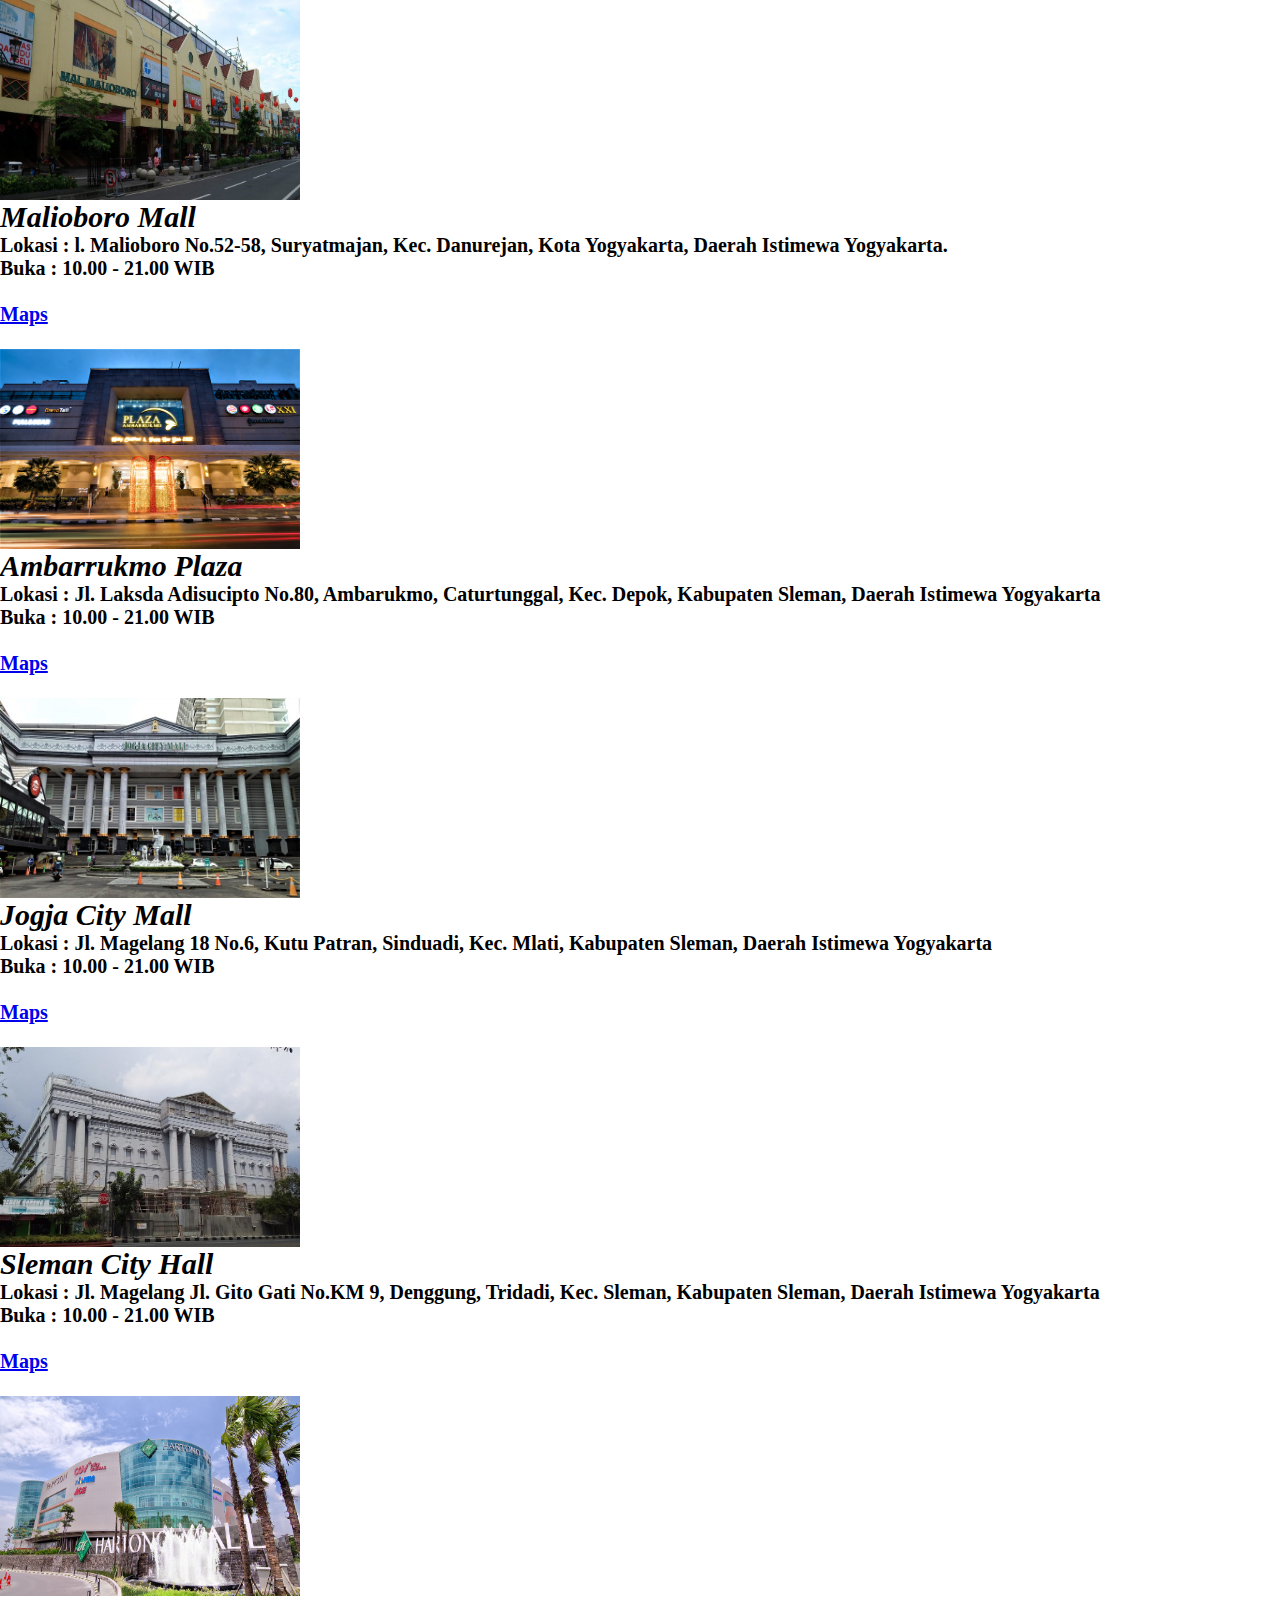
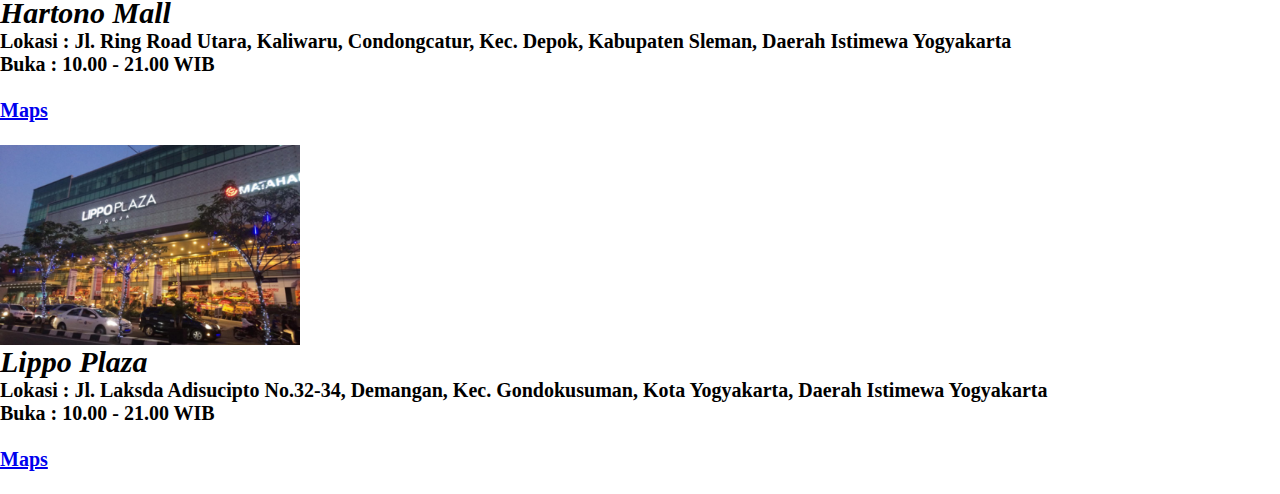
<file: Mall.html>
<html>
	<head>

    <link href="stylesheet.css" rel="stylesheet">
    <title>Mall</title>
    <link href="https://cdn.jsdelivr.net/npm/bootstrap@5.2.0-beta1/dist/css/bootstrap.min.css" rel="stylesheet" integrity="sha384-0evHe/X+R7YkIZDRvuzKMRqM+OrBnVFBL6DOitfPri4tjfHxaWutUpFmBp4vmVor" crossorigin="anonymous">

</head>
<body>
<section class="konten">
    <div class="container mt-5">
     <div class="row">
      <div class="col-md-4">
       <div class="thumbnail ">
        <img src="Malbormol.jpg" style="width:300px;height:200px">
        <div class="caption font-family: book antigua">
            <style>
                h2{
                    font-size: 30px;
                    font-style: italic ;
                    font-family: Georgia;
                }
                h6{
                    font-size: 20px;
                    font-family: book antigua;
                }
                
            </style> 
         <h2>Malioboro Mall</h2>
         <h6 >
             Lokasi : l. Malioboro No.52-58, Suryatmajan, Kec. Danurejan, Kota Yogyakarta, Daerah Istimewa Yogyakarta.<br>
             Buka : 10.00 - 21.00 WIB <br><br>
         <a href="https://www.google.com/maps?q=alamat+malioboro+mall&um=1&ie=UTF-8&sa=X&ved=2ahUKEwj7o-ij0ar4AhXo6XMBHQqnDlcQ_AUoAXoECAEQAw" 
         class="btn btn-warning">Maps</a> <br><br>
        </div>
       </div>
      </div>

        <div class="col-md-4">
         <div class="thumbnail">
          <img src="Amplaz.png" style="width:300px;height:200px">
          <div class="caption">
           <h2>Ambarrukmo Plaza</h3>
           <h6 >
              Lokasi : Jl. Laksda Adisucipto No.80, Ambarukmo, Caturtunggal, Kec. Depok, Kabupaten Sleman, Daerah Istimewa Yogyakarta<br>
              Buka : 10.00 - 21.00 WIB <br><br>
           <a href="https://www.google.com/maps?q=alamat+ambarukmo+plaza+jogja&sxsrf=ALiCzsZzuVUx2rXTSRgINEGrFbb83ZLmqQ:1655130415574&gs_lcp=[base64]&um=1&ie=UTF-8&sa=X&ved=2ahUKEwiLqbPa0ar4AhVcIbcAHYbDCCcQ_AUoAXoECAIQAw" 
           class="btn btn-warning">Maps</a> <br><br>
          </div>
         </div>
        </div>

        <div class="col-md-4">
            <div class="thumbnail">
             <img src="JCM.jpg" style="width:300px;height:200px">
             <div class="caption">
              <h2>Jogja City Mall</h3>
              <h6 >
                 Lokasi : Jl. Magelang 18 No.6, Kutu Patran, Sinduadi, Kec. Mlati, Kabupaten Sleman, Daerah Istimewa Yogyakarta <br>
                 Buka : 10.00 - 21.00 WIB <br><br>
              <a href="https://www.google.com/maps?q=alamat+jogja+city+mall&sxsrf=ALiCzsaVl7sQQP7xLEdpHumMIo7gHZO_Wg:1655130530051&gs_lcp=[base64]&um=1&ie=UTF-8&sa=X&ved=2ahUKEwiDsYKQ0qr4AhX1X3wKHUZrAWYQ_AUoAXoECAIQAw"
              class="btn btn-warning">Maps</a> <br><br>
            </div>
           </div>
       </div>

       <div class="col-md-4">
        <div class="thumbnail">
         <img src="SCH.jpg" style="width:300px;height:200px">
         <div class="caption">
          <h2>Sleman City Hall</h3>
          <h6 >
             Lokasi : Jl. Magelang Jl. Gito Gati No.KM 9, Denggung, Tridadi, Kec. Sleman, Kabupaten Sleman, Daerah Istimewa Yogyakarta <br>
             Buka : 10.00 - 21.00 WIB <br><br>
          <a href="https://www.google.com/maps/place/Sleman+City+Hall/@-7.7201865,110.3595438,17z/data=!3m1!4b1!4m5!3m4!1s0x2e7a5963f8e1b215:0xf974ba9a214cf23f!8m2!3d-7.7201865!4d110.3617325"
          class="btn btn-warning">Maps</a> <br><br>
        </div>
       </div>
   </div>

   <div class="col-md-4">
    <div class="thumbnail">
     <img src="Hartono.jpg" style="width:300px;height:200px">
     <div class="caption">
      <h2>Hartono Mall</h3>
      <h6 >
         Lokasi : Jl. Ring Road Utara, Kaliwaru, Condongcatur, Kec. Depok, Kabupaten Sleman, Daerah Istimewa Yogyakarta <br>
         Buka : 10.00 - 21.00 WIB <br><br>
      <a href="https://www.google.com/maps?q=alamat+hartono+mall+jogja&sxsrf=ALiCzsaBxbUxmL4zkc-XBz7w6I3ydE3Xxg:1655130706732&gs_lcp=Cgdnd3Mtd2l6EAEYADIFCAAQgAQyBQgAEIAEMggIABCABBDJAzIFCAAQkgMyBQgAEIAEMgUIABCABDIFCAAQgAQyBQgAEIAEMgUIABCABDIFCAAQgAQ6BwgAEEcQsANKBAhBGABKBAhGGABQ9ARY9ARgzwxoAXABeACAAYoDiAGKA5IBAzMtMZgBAKABAcgBCMABAQ&um=1&ie=UTF-8&sa=X&ved=2ahUKEwj0tu_P0qr4AhWZ6nMBHcIcD1IQ_AUoAXoECAIQAw"
      class="btn btn-warning">Maps</a> <br><br>
    </div>
   </div>
</div>

<div class="col-md-4">
    <div class="thumbnail">
     <img src="Lipo.jpeg" style="width:300px;height:200px">
     <div class="caption">
      <h2>Lippo Plaza</h3>
      <h6 >
         Lokasi : Jl. Laksda Adisucipto No.32-34, Demangan, Kec. Gondokusuman, Kota Yogyakarta, Daerah Istimewa Yogyakarta <br>
         Buka : 10.00 - 21.00 WIB <br><br>
      <a href="https://www.google.com/maps?q=alamat+lippo+plaza+jogja&sxsrf=ALiCzsbDlANKTbBiSiUbY00sjCbQb8xDvg:1655130776401&gs_lcp=[base64]&um=1&ie=UTF-8&sa=X&ved=2ahUKEwiO_J_p0qr4AhVVIbcAHRaYBuMQ_AUoAXoECAIQAw"
      class="btn btn-warning">Maps</a> <br><br>
    </div>
   </div>
</div>
    </section>
</body>
</file>
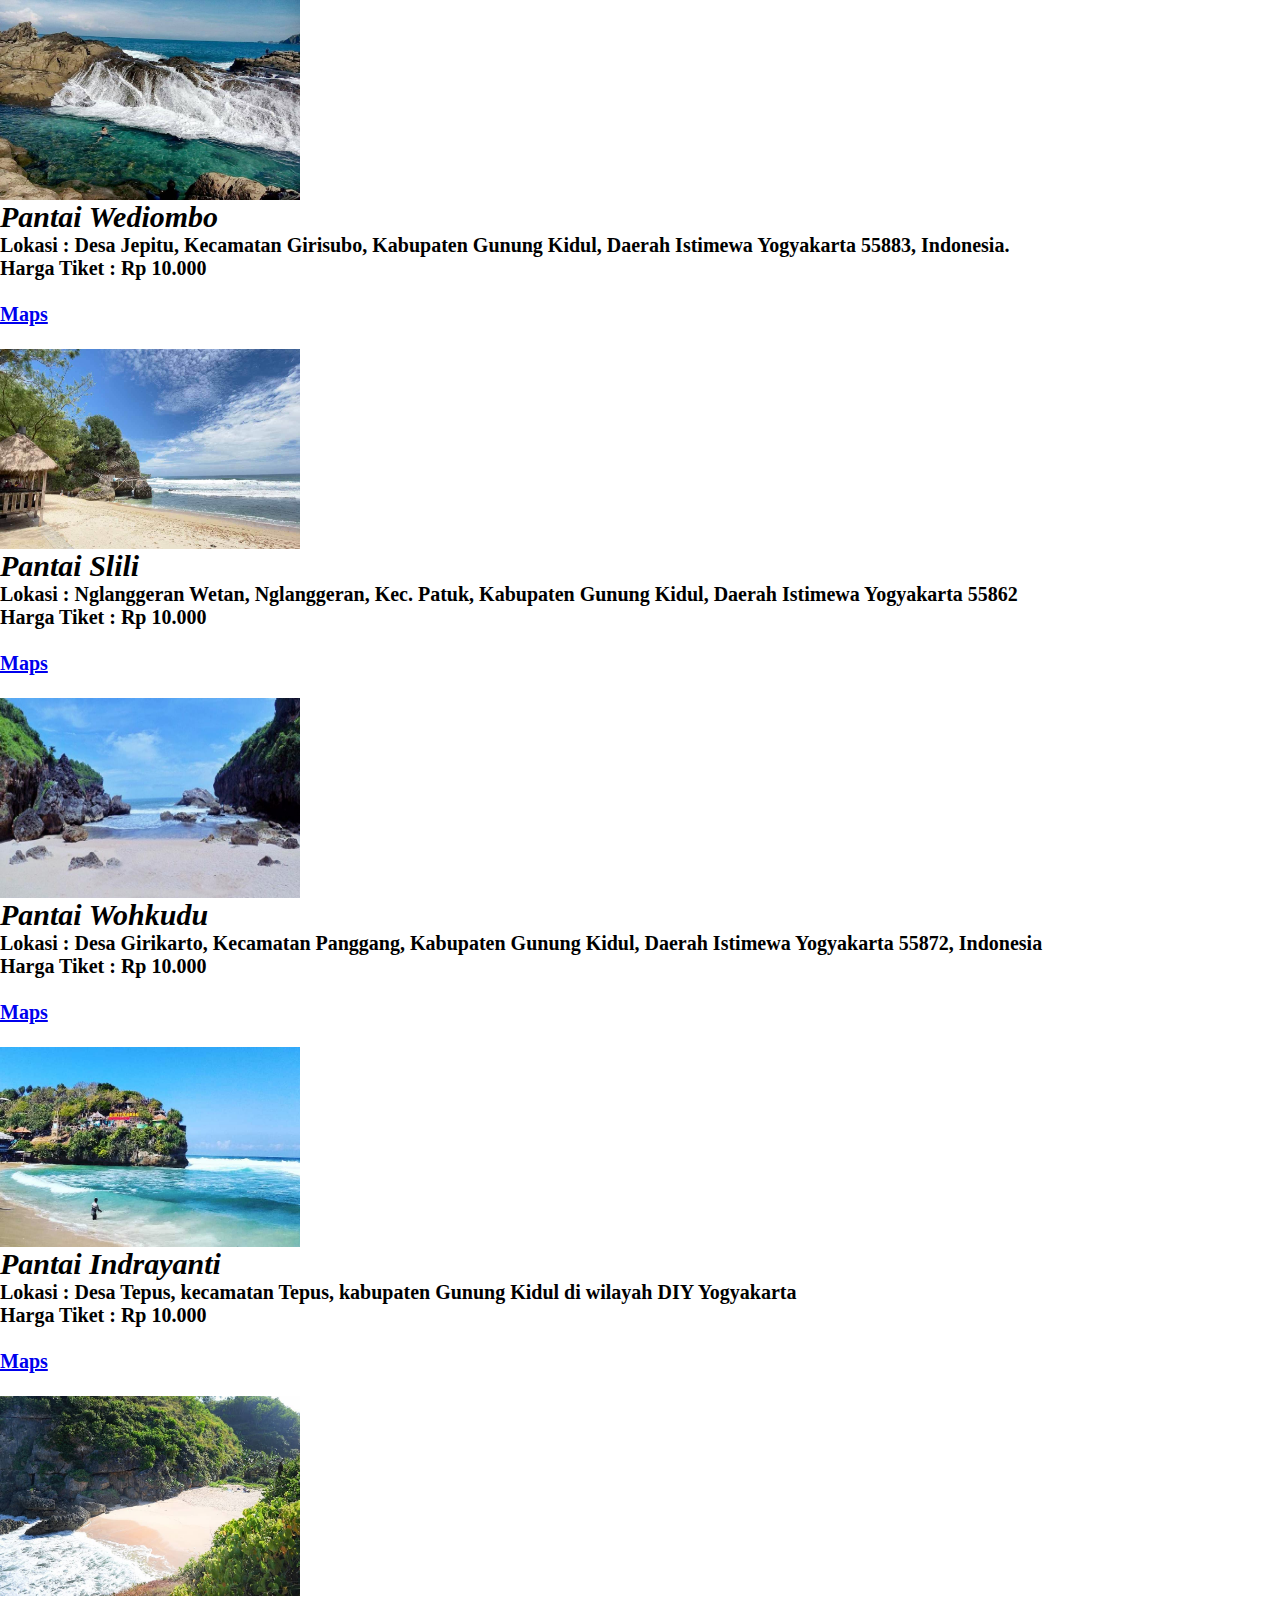
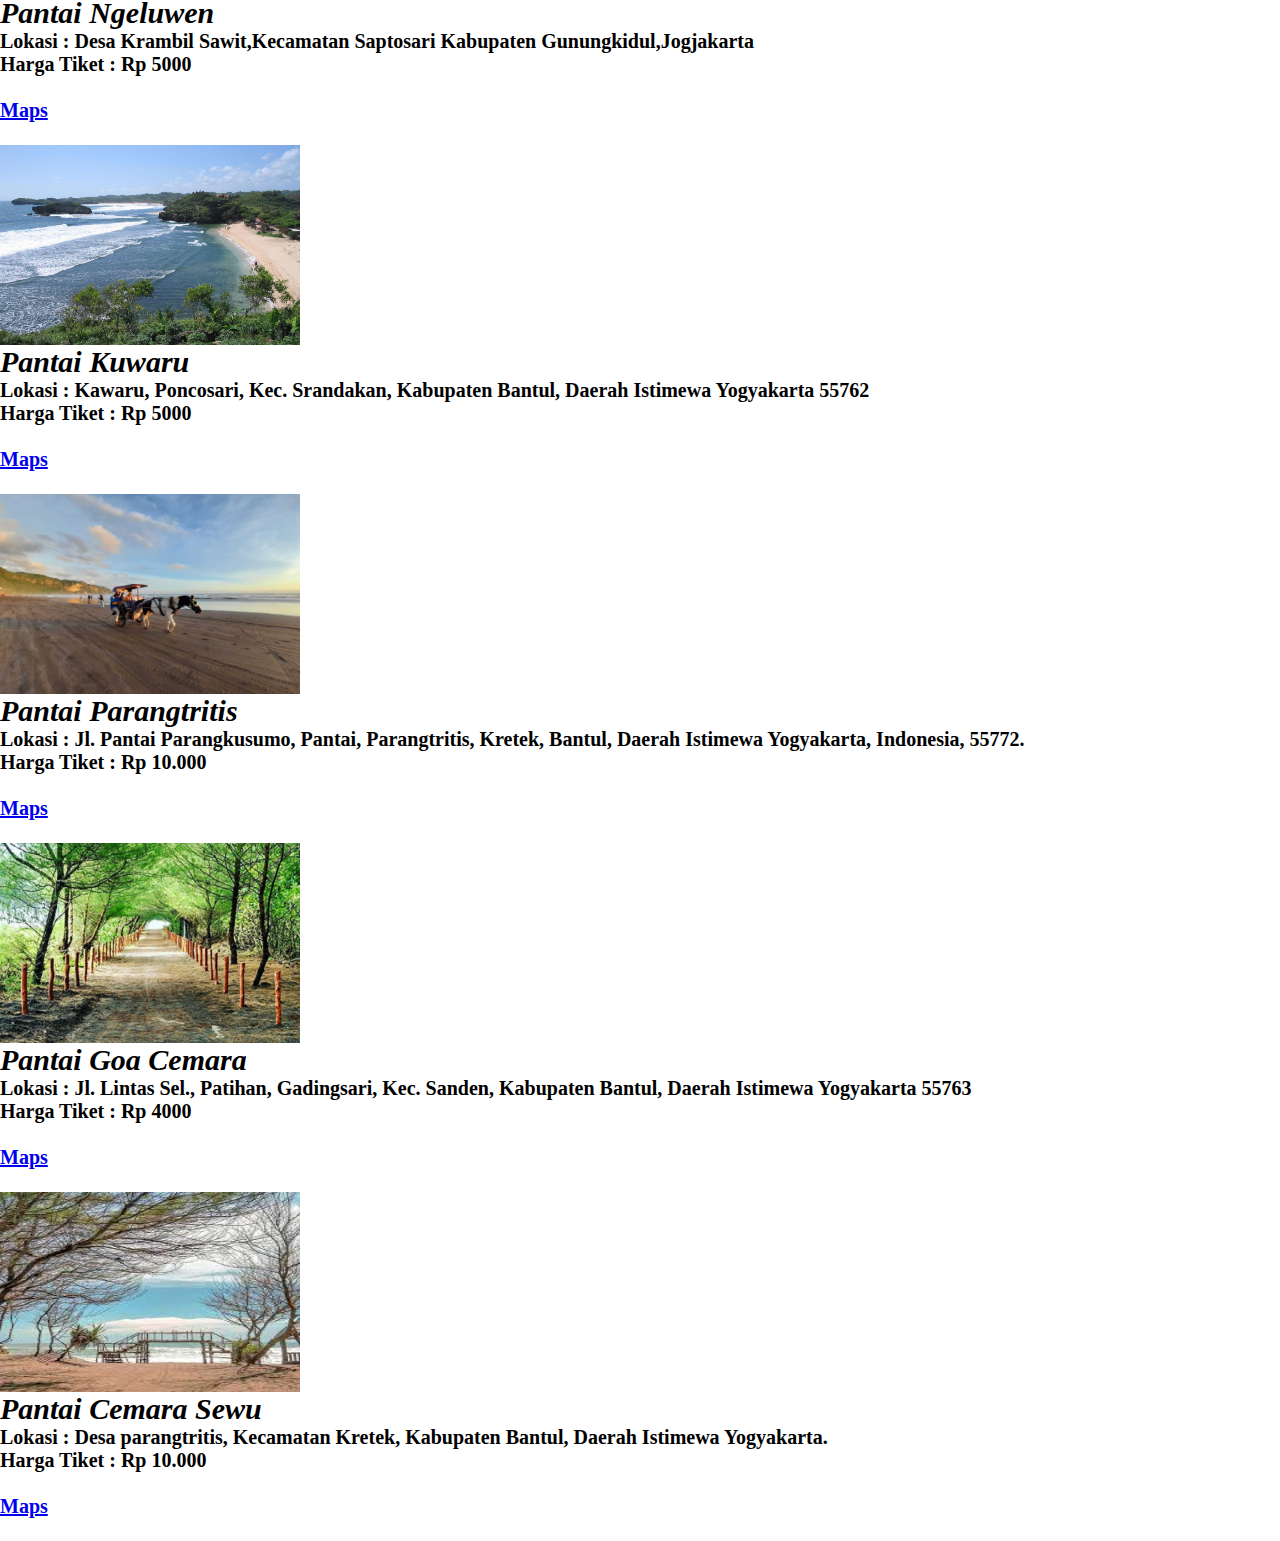
<file: pantai.html>
<html>
	<head>

    <link href="stylesheet.css" rel="stylesheet">
    <title>Wisata Pantai</title>
    <link href="https://cdn.jsdelivr.net/npm/bootstrap@5.2.0-beta1/dist/css/bootstrap.min.css" rel="stylesheet" integrity="sha384-0evHe/X+R7YkIZDRvuzKMRqM+OrBnVFBL6DOitfPri4tjfHxaWutUpFmBp4vmVor" crossorigin="anonymous">

</head>
<body>
<section class="konten">
    <div class="container mt-5">
     <div class="row">
      <div class="col-md-4">
       <div class="thumbnail ">
        <img src="pantai-wediombo.jpg" style="width:300px;height:200px">
        <div class="caption font-family: book antigua">
            <style>
                h2{
                    font-size: 30px;
                    font-style: italic ;
                    font-family: Georgia;
                }
                h6{
                    font-size: 20px;
                    font-family: book antigua;
                }
                
            </style> 
         <h2>Pantai Wediombo</h2>
         <h6 >
             Lokasi : Desa Jepitu, Kecamatan Girisubo, Kabupaten Gunung Kidul, Daerah Istimewa Yogyakarta 55883, Indonesia.<br>
             Harga Tiket : Rp 10.000 <br><br>
         <a href="https://www.google.com/maps/d/viewer?mid=1MG98OKePLKJo-ZE3m2opKnmX39Y&hl=en&ll=-8.185155000000014%2C110.70922900000002&z=17" 
         class="btn btn-warning">Maps</a> <br><br>
        </div>
       </div>
      </div>
        
        <div class="col-md-4">
         <div class="thumbnail">
          <img src="Pantai-Slili.jpg" style="width:300px;height:200px">
          <div class="caption">
           <h2>Pantai Slili</h3>
           <h6 >
              Lokasi : Nglanggeran Wetan, Nglanggeran, Kec. Patuk, Kabupaten Gunung Kidul, Daerah Istimewa Yogyakarta 55862<br>
              Harga Tiket : Rp 10.000 <br><br>
           <a href="https://www.google.com/maps/place/Puncak+Gunung+Api+Purba+-+Nglanggeran/@-7.841253,110.543056,15z/data=!4m5!3m4!1s0x0:0x7b1869f5bef5b000!8m2!3d-7.841253!4d110.543056" 
           class="btn btn-warning">Maps</a> <br><br>
          </div>
         </div>
        </div>

        <div class="col-md-4">
            <div class="thumbnail">
             <img src="Pantai-Wohkudu.jpg" style="width:300px;height:200px">
             <div class="caption">
              <h2>Pantai Wohkudu</h3>
              <h6 >
                 Lokasi : Desa Girikarto, Kecamatan Panggang, Kabupaten Gunung Kidul, Daerah Istimewa Yogyakarta 55872, Indonesia <br>
                 Harga Tiket : Rp 10.000 <br><br>
              <a href="https://www.google.com/maps/place/Pantai+Wohudu/@-8.0987368,110.4383649,17z/data=!3m1!4b1!4m5!3m4!1s0x2e7baf39ac2c9dbf:0x1a6542b42171a1c5!8m2!3d-8.0987547!4d110.4405925"
              class="btn btn-warning">Maps</a> <br><br>
            </div>
           </div>
       </div>

       <div class="col-md-4">
        <div class="thumbnail">
         <img src="PantaiIndrayanti.jpg" style="width:300px;height:200px">
         <div class="caption">
          <h2>Pantai Indrayanti</h3>
          <h6 >
             Lokasi : Desa Tepus, kecamatan Tepus, kabupaten Gunung Kidul di wilayah DIY Yogyakarta <br>
             Harga Tiket : Rp 10.000 <br><br>
          <a href="https://www.google.com/maps?q=lokasi+pantai+indrayanti&um=1&ie=UTF-8&sa=X&ved=2ahUKEwi4tuyUvKr4AhV273MBHQtgBjwQ_AUoAXoECAMQAw"
          class="btn btn-warning">Maps</a> <br><br>
        </div>
       </div>
   </div>

   <div class="col-md-4">
    <div class="thumbnail">
     <img src="PantaiNgluwen.jpg" style="width:300px;height:200px">
     <div class="caption">
      <h2>Pantai Ngeluwen</h3>
      <h6 >
         Lokasi : Desa Krambil Sawit,Kecamatan Saptosari Kabupaten Gunungkidul,Jogjakarta <br>
         Harga Tiket : Rp 5000 <br><br>
      <a href="https://www.google.com/maps/place/Pantai+Ngluwen/@-8.1140049,110.4723518,14z/data=!3m1!4b1!4m5!3m4!1s0x2e7baf8ecf36b847:0xea83482cd9fabdbf!8m2!3d-8.1140054!4d110.4898614"
      class="btn btn-warning">Maps</a> <br><br>
    </div>
   </div>
</div>
<div class="col-md-4">
    <div class="thumbnail">
     <img src="pantai-kuwaru.jpg" style="width:300px;height:200px">
     <div class="caption">
      <h2>Pantai Kuwaru</h3>
      <h6 >
         Lokasi : Kawaru, Poncosari, Kec. Srandakan, Kabupaten Bantul, Daerah Istimewa Yogyakarta 55762 <br>
         Harga Tiket : Rp 5000 <br><br>
      <a href="https://www.google.com/maps?q=lokasi+pantai+kuwaru&um=1&ie=UTF-8&sa=X&ved=2ahUKEwi55r3Rwar4AhUCTmwGHSCMBFcQ_AUoAXoECAMQAw"
      class="btn btn-warning">Maps</a> <br> <br>
    </div>
   </div>
</div>

<div class="col-md-4">
    <div class="thumbnail">
     <img src="pantai-parangtritis.jpg" style="width:300px;height:200px">
     <div class="caption">
      <h2>Pantai Parangtritis</h3>
      <h6 >
         Lokasi : Jl. Pantai Parangkusumo, Pantai, Parangtritis, Kretek, Bantul, Daerah Istimewa Yogyakarta, Indonesia, 55772. <br>
         Harga Tiket : Rp 10.000 <br><br>
      <a href="https://www.google.com/maps?q=lokasi+pantai+parangtritis&um=1&ie=UTF-8&sa=X&ved=2ahUKEwi8vty9wqr4AhWvRmwGHYgBDjcQ_AUoAXoECAIQAw"
      class="btn btn-warning">Maps</a> <br> <br>
    </div>
   </div>
</div>

<div class="col-md-4">
    <div class="thumbnail">
     <img src="pantai_goaCemara.jpg" style="width:300px;height:200px">
     <div class="caption">
      <h2>Pantai Goa Cemara</h3>
      <h6 >
         Lokasi : Jl. Lintas Sel., Patihan, Gadingsari, Kec. Sanden, Kabupaten Bantul, Daerah Istimewa Yogyakarta 55763 <br>
         Harga Tiket : Rp 4000 <br><br>
      <a href="https://www.google.com/maps?q=lokasi+pantai+goa+cemara&sxsrf=ALiCzsYo3sCS6NXT4w5_NyDbgL6kX67qhQ:1655126486531&uact=5&gs_lcp=[base64]&um=1&ie=UTF-8&sa=X&ved=2ahUKEwiwvL3qwqr4AhVq7XMBHSFSC8EQ_AUoAXoECAMQAw"
      class="btn btn-warning">Maps</a> <br> <br>
    </div>
   </div>
</div>

<div class="col-md-4">
    <div class="thumbnail">
     <img src="pantaicemarasewu.jpg" style="width:300px;height:200px">
     <div class="caption">
      <h2>Pantai Cemara Sewu</h3>
      <h6 >
         Lokasi : Desa parangtritis, Kecamatan Kretek, Kabupaten Bantul, Daerah Istimewa Yogyakarta. <br>
         Harga Tiket : Rp 10.000 <br><br>
      <a href="https://www.google.com/maps/place/Pantai+Cemara+Sewu+Bantul+Yogyakarta/@-8.0191135,110.297052,14z/data=!3m1!4b1!4m5!3m4!1s0x2e7b0091730db80b:0x7d9e86821039d85!8m2!3d-8.019114!4d110.3145616"
      class="btn btn-warning">Maps</a>
      <br> <br>
    </div>
   </div>
</div>

    </section>
</body>
</file>
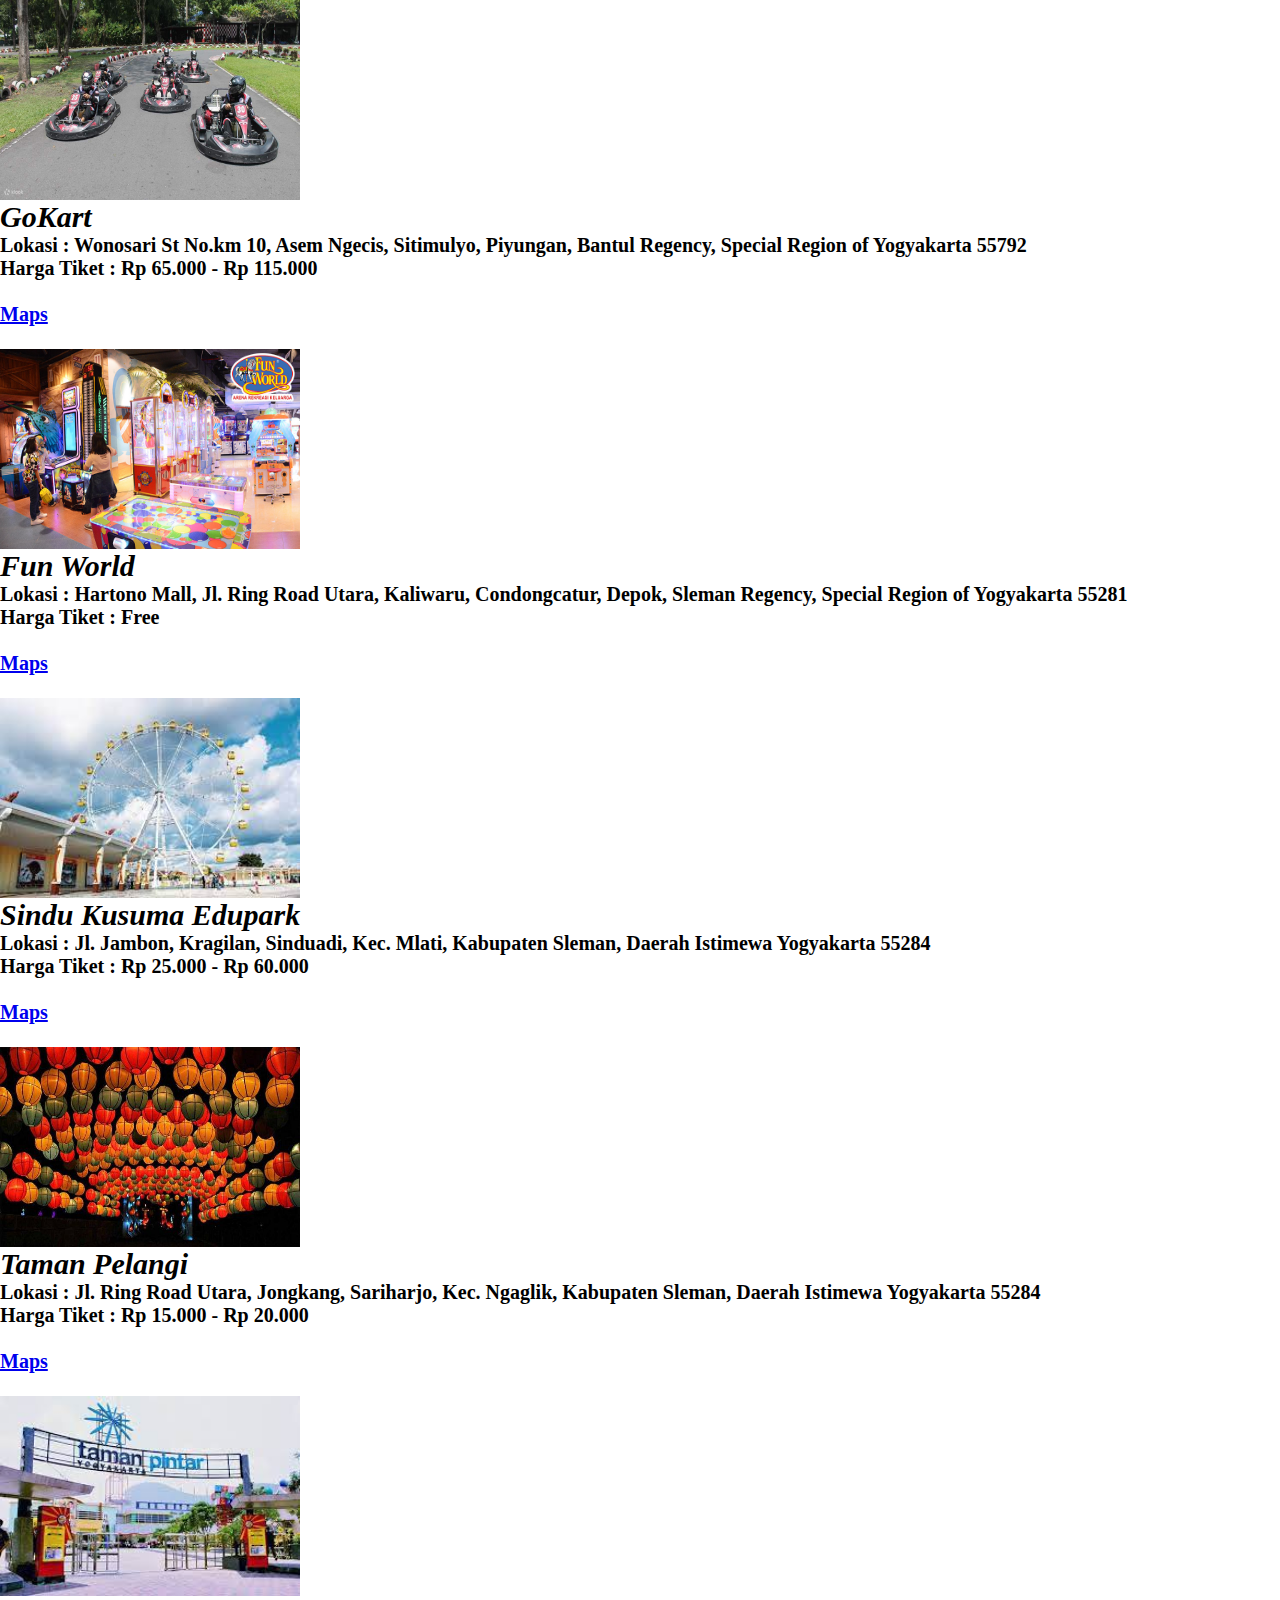
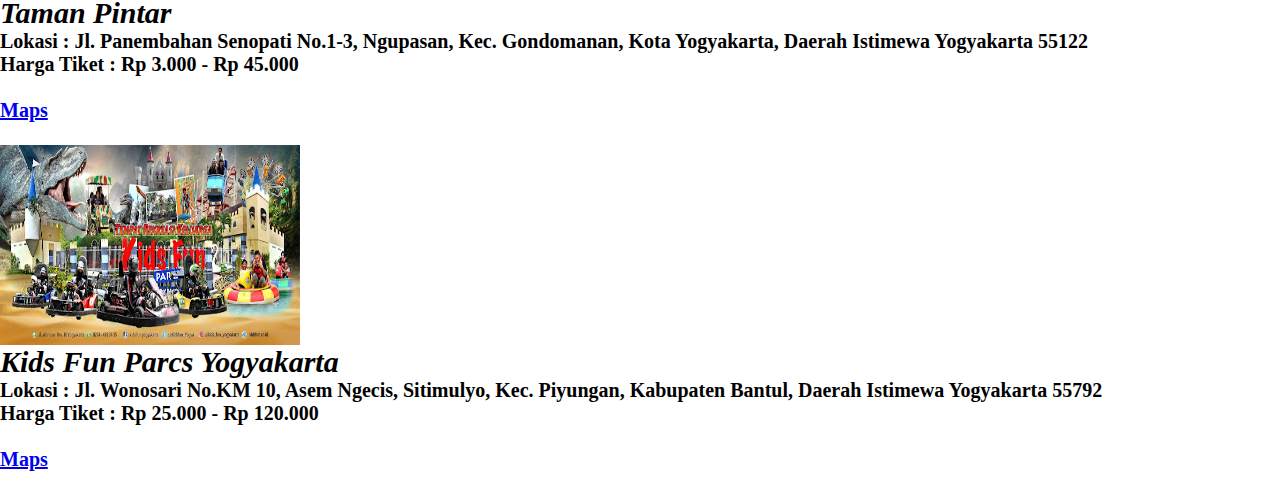
<file: Playground.html>
<html>
	<head>

    <link href="stylesheet.css" rel="stylesheet">
    <title>Playground</title>
    <link href="https://cdn.jsdelivr.net/npm/bootstrap@5.2.0-beta1/dist/css/bootstrap.min.css" rel="stylesheet" integrity="sha384-0evHe/X+R7YkIZDRvuzKMRqM+OrBnVFBL6DOitfPri4tjfHxaWutUpFmBp4vmVor" crossorigin="anonymous">

</head>
<body>
<section class="konten">
    <div class="container mt-5">
     <div class="row">
      <div class="col-md-4">
       <div class="thumbnail ">
        <img src="gokart.jpg" style="width:300px;height:200px">
        <div class="caption font-family: book antigua">
            <style>
                h2{
                    font-size: 30px;
                    font-style: italic ;
                    font-family: Georgia;
                }
                h6{
                    font-size: 20px;
                    font-family: book antigua;
                }
                
            </style> 
         <h2>GoKart </h2>
         <h6 >
             Lokasi : Wonosari St No.km 10, Asem Ngecis, Sitimulyo, Piyungan, Bantul Regency, Special Region of Yogyakarta 55792<br>
             Harga Tiket : Rp 65.000 - Rp 115.000 <br><br>
         <a href="https://www.google.com/maps/place/Yogya+Gokart/@-7.8287381,110.4389687,17z/data=!3m1!4b1!4m5!3m4!1s0x2e7a512b475a9e3b:0x3f076c10a2ea676a!8m2!3d-7.8287381!4d110.4411574" 
         class="btn btn-warning">Maps</a> <br><br>
        </div>
       </div>
      </div>

        <div class="col-md-4">
         <div class="thumbnail">
          <img src="funworld.jpeg" style="width:300px;height:200px">
          <div class="caption">
           <h2>Fun World</h3>
           <h6 >
              Lokasi : Hartono Mall, Jl. Ring Road Utara, Kaliwaru, Condongcatur, Depok, Sleman Regency, Special Region of Yogyakarta 55281<br>
              Harga Tiket : Free <br><br>
           <a href="https://www.google.com/maps/dir//Hartono+Mall,+Jl.+Ring+Road+Utara,+Kaliwaru,+Condongcatur,+Depok,+Sleman+Regency,+Special+Region+of+Yogyakarta+55281/@-7.8287381,110.4389687,12z/data=!4m8!4m7!1m0!1m5!1m1!1s0x2e7a59a17e4e49eb:0xa864a4f7fe95e090!2m2!1d110.3989719!2d-7.759723" 
           class="btn btn-warning">Maps</a> <br><br>
          </div>
         </div>
        </div>


        <div class="col-md-4">
         <div class="thumbnail">
          <img src="SKE.jpg" style="width:300px;height:200px">
          <div class="caption">
           <h2>Sindu Kusuma Edupark</h3>
           <h6 >
              Lokasi : Jl. Jambon, Kragilan, Sinduadi, Kec. Mlati, Kabupaten Sleman, Daerah Istimewa Yogyakarta 55284<br>
              Harga Tiket : Rp 25.000 - Rp 60.000 <br><br>
           <a href="https://www.google.com/maps/place/Sindu+Kusuma+Edupark+(SKE)/@-7.7672973,110.3520599,17z/data=!3m1!4b1!4m5!3m4!1s0x2e7a584281200f8b:0xeed0884f4b2272a8!8m2!3d-7.7672973!4d110.3542486"
           class="btn btn-warning">Maps</a> <br><br>
          </div>
         </div>
        </div>
      
        <div class="col-md-4">
         <div class="thumbnail">
          <img src="tamanpelangi.jpg" style="width:300px;height:200px">
          <div class="caption">
           <h2>Taman Pelangi</h3>
           <h6 >
              Lokasi : Jl. Ring Road Utara, Jongkang, Sariharjo, Kec. Ngaglik, Kabupaten Sleman, Daerah Istimewa Yogyakarta 55284<br>
              Harga Tiket : Rp 15.000 - Rp 20.000 <br><br>
           <a href="https://www.google.com/maps/place/Taman+Pelangi+Jogja/@-7.7503027,110.3673101,17z/data=!3m1!4b1!4m5!3m4!1s0x2e7a58f975c66097:0x99331d342ee5862d!8m2!3d-7.7503027!4d110.3694988"
           class="btn btn-warning">Maps</a> <br><br>
           </div>
          </div>
        </div>


        <div class="col-md-4">
         <div class="thumbnail">
          <img src="tamanpintar.jpg" style="width:300px;height:200px">
          <div class="caption">
           <h2>Taman Pintar</h3>
           <h6 >
              Lokasi : Jl. Panembahan Senopati No.1-3, Ngupasan, Kec. Gondomanan, Kota Yogyakarta, Daerah Istimewa Yogyakarta 55122<br>
              Harga Tiket : Rp 3.000 - Rp 45.000 <br><br>
           <a href="https://www.google.com/maps/place/Taman+Pintar+Yogyakarta/@-7.8006715,110.3654664,17z/data=!3m1!4b1!4m5!3m4!1s0x2e7a57860f2fb9af:0xa9f6007074b62dd8!8m2!3d-7.8006715!4d110.3676551"
           class="btn btn-warning">Maps</a> <br><br>
          </div>
         </div>
        </div>

        <div class="col-md-4">
         <div class="thumbnail">
          <img src="kidsfun.jpg" style="width:300px;height:200px">
          <div class="caption">
           <h2>Kids Fun Parcs Yogyakarta</h3>
           <h6 >
              Lokasi : Jl. Wonosari No.KM 10, Asem Ngecis, Sitimulyo, Kec. Piyungan, Kabupaten Bantul, Daerah Istimewa Yogyakarta 55792<br>
              Harga Tiket :  Rp 25.000 - Rp 120.000 <br><br>
           <a href="https://www.google.com/maps/dir/-7.7821538,110.436636/lokasi+kids+fun/@-7.8050152,110.4297868,14z/data=!3m1!4b1!4m9!4m8!1m1!4e1!1m5!1m1!1s0x2e7a5189e66e1aa1:0x42a836949eb2a4b0!2m2!1d110.4413062!2d-7.8278773"
           class="btn btn-warning">Maps</a> <br><br>
          </div>
         </div>
        </div>
    </section>
</body>
</file>
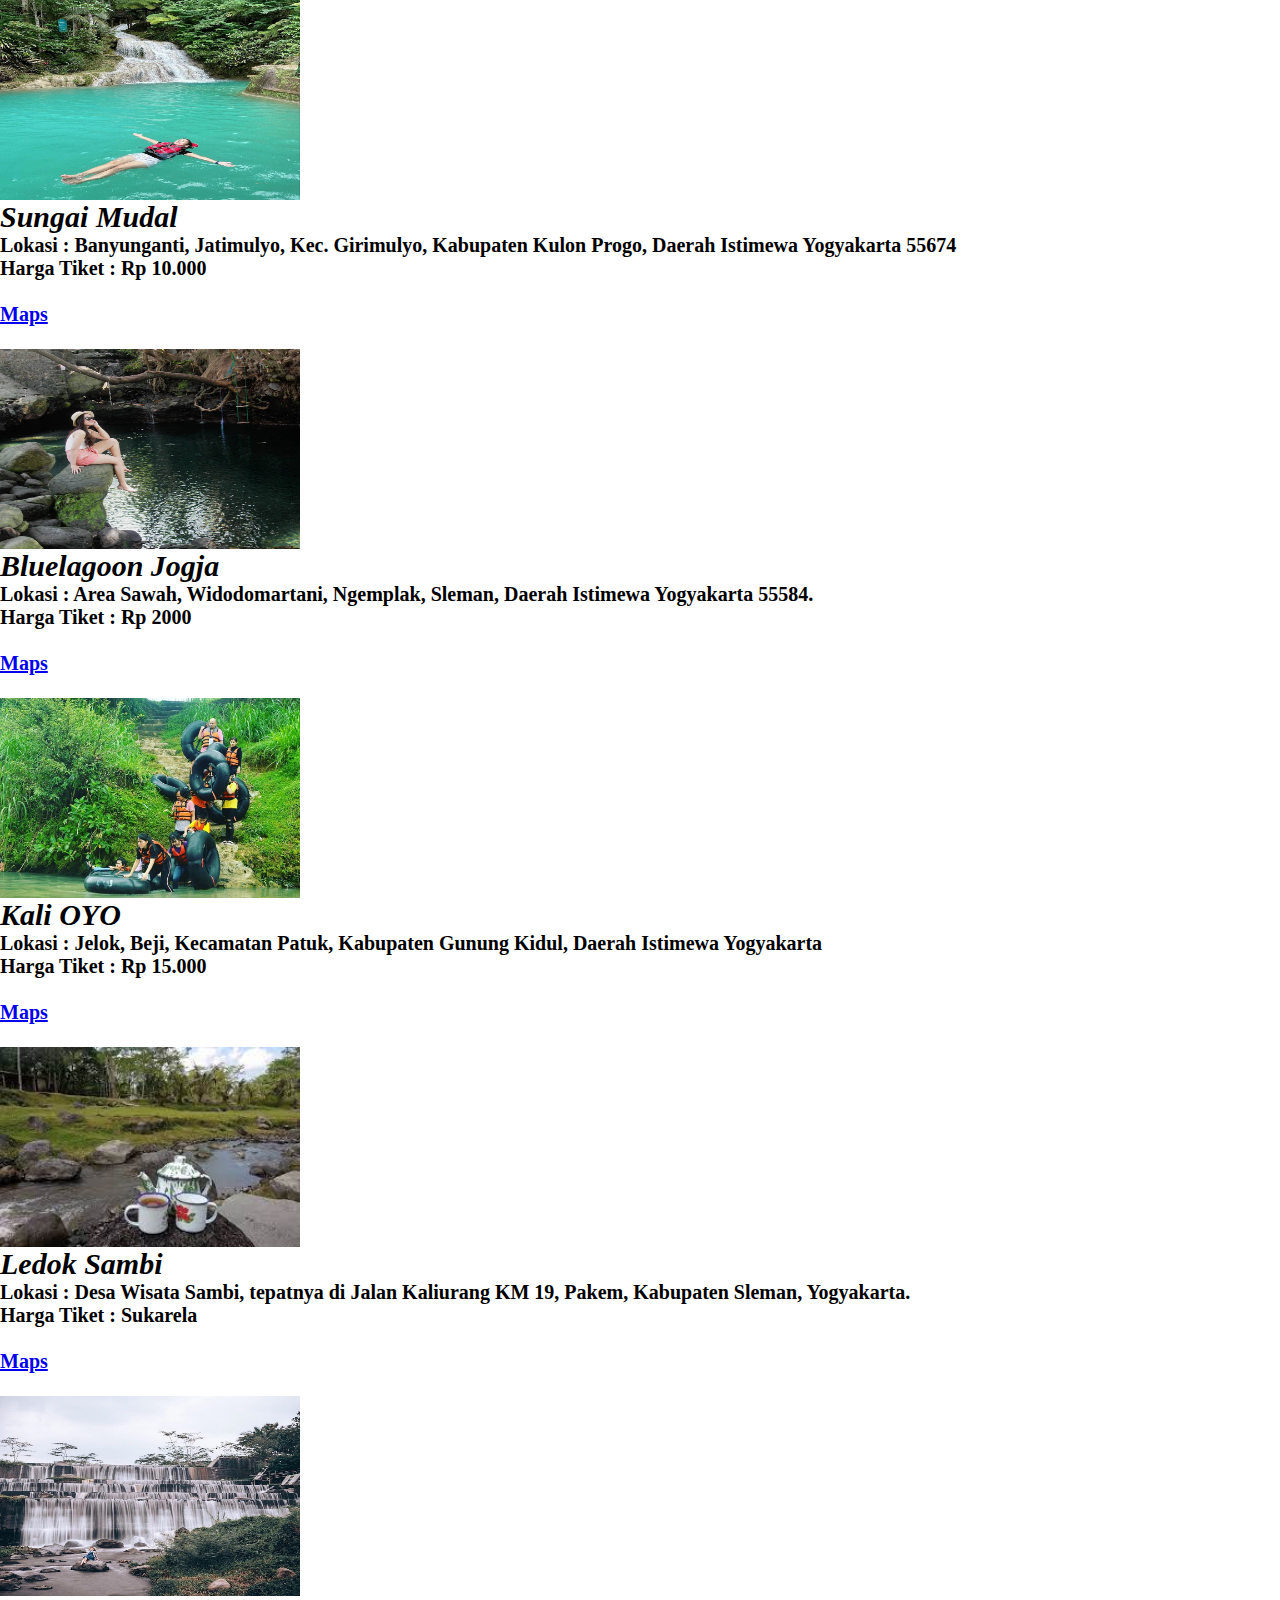
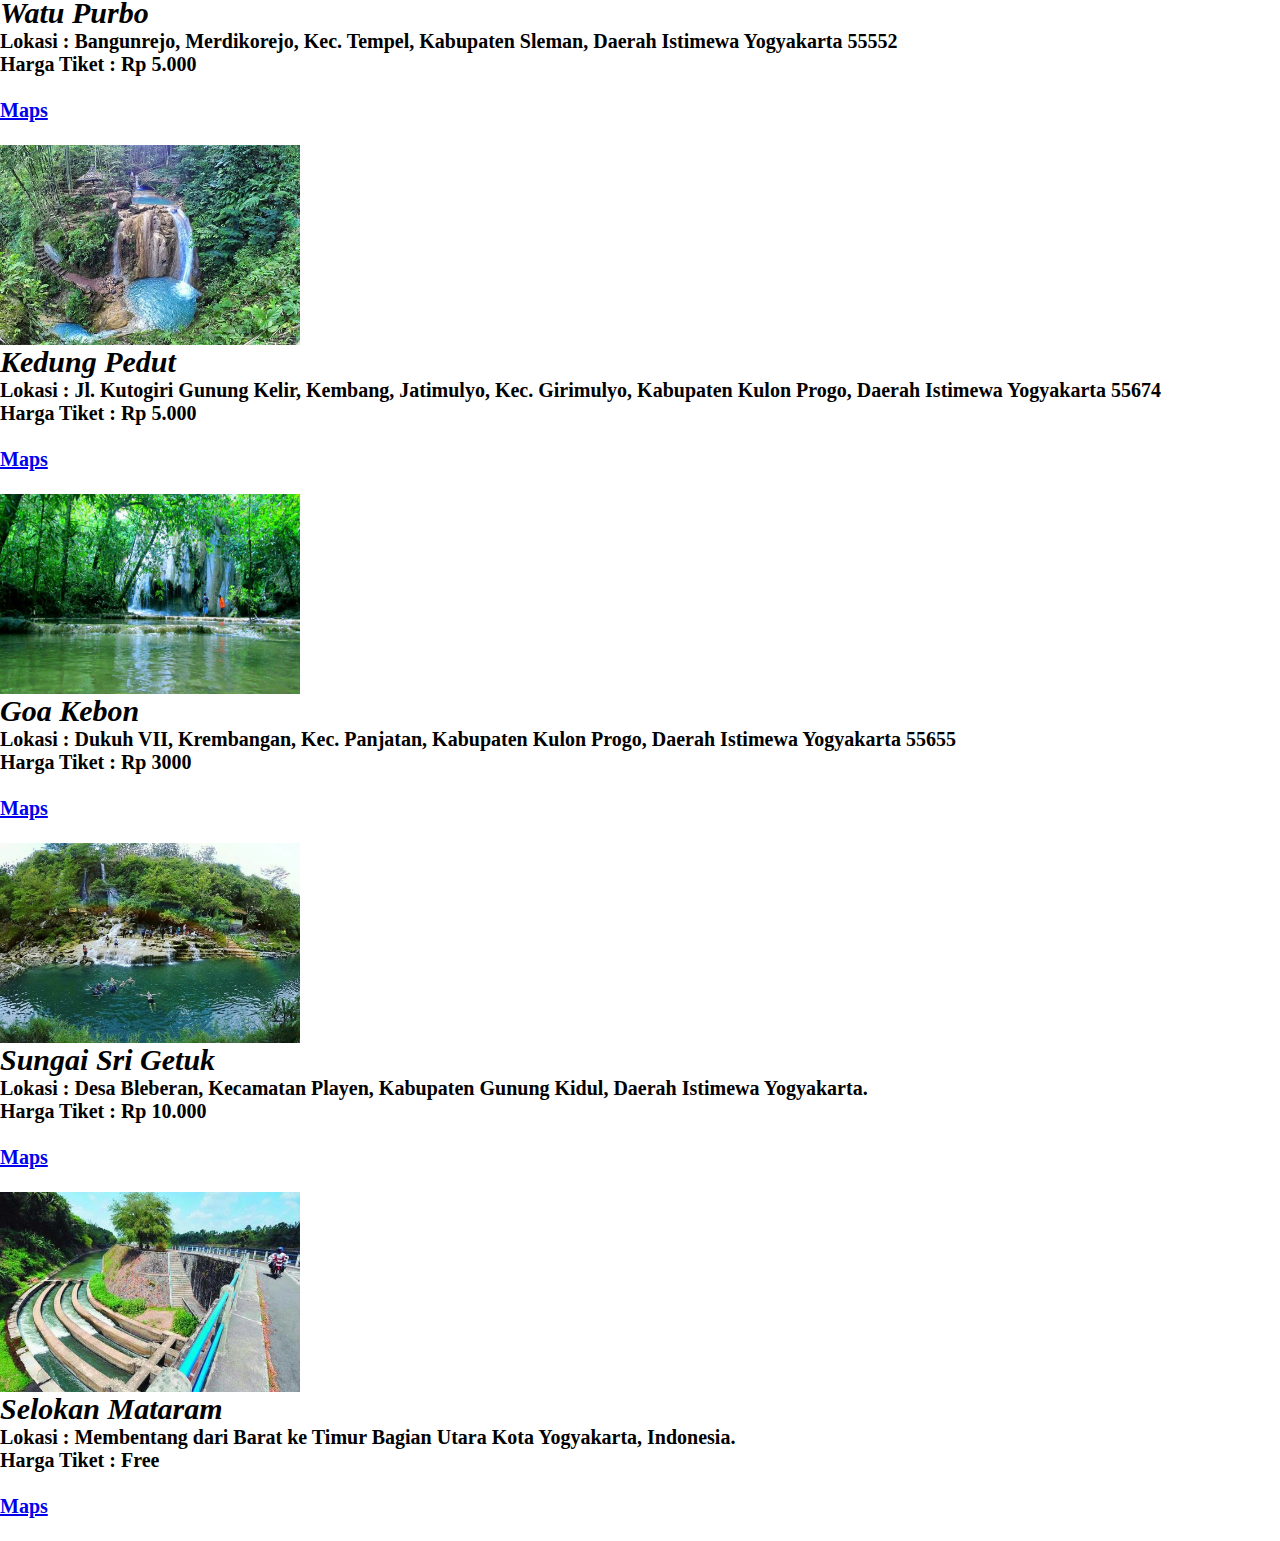
<file: sungai.html>
<html>
	<head>

    <link href="stylesheet.css" rel="stylesheet">
    <title>Wisata Gunung</title>
    <link href="https://cdn.jsdelivr.net/npm/bootstrap@5.2.0-beta1/dist/css/bootstrap.min.css" rel="stylesheet" integrity="sha384-0evHe/X+R7YkIZDRvuzKMRqM+OrBnVFBL6DOitfPri4tjfHxaWutUpFmBp4vmVor" crossorigin="anonymous">

</head>
<body>
    <section class="konten">
        <div class="container mt-5">
         <div class="row">
          <div class="col-md-4">
           <div class="thumbnail ">
            <img src="Mudal.jpg" style="width:300px;height:200px">
            <div class="caption font-family: book antigua">
                <style>
                    h2{
                        font-size: 30px;
                        font-style: italic ;
                        font-family: Georgia;
                    }
                    h6{
                        font-size: 20px;
                        font-family: book antigua;
                    }
                    
                </style> 

             <h2>Sungai Mudal</h3>
           <h6 >
              Lokasi : Banyunganti, Jatimulyo, Kec. Girimulyo, Kabupaten Kulon Progo, Daerah Istimewa Yogyakarta 55674 <br>
              Harga Tiket : Rp 10.000 <br><br>
           <a href="https://www.google.com/maps/place/Ekowisata+Sungai+Mudal/@-7.7628136,110.1139739,17z/data=!3m1!4b1!4m5!3m4!1s0x2e7aee4a6fe974b7:0xc8f1e183fc8e2531!8m2!3d-7.7628136!4d110.1161626" 
           class="btn btn-warning">Maps</a> <br><br>
          </div>
         </div>
        </div>

        <div class="col-md-4">
            <div class="thumbnail">
             <img src="Bluelagoon jogja.jpg" style="width:300px;height:200px">
             <div class="caption">
              <h2>Bluelagoon Jogja</h3>
              <h6 >
                 Lokasi : Area Sawah, Widodomartani, Ngemplak, Sleman, Daerah Istimewa Yogyakarta 55584. <br>
                 Harga Tiket : Rp 2000 <br><br>
              <a href="https://www.google.com/maps/place/Pantai+Wohudu/@-8.0987368,110.4405536,17z/data=!3m1!4b1!4m5!3m4!1s0x2e7baf39ac2c9dbf:0x1a6542b42171a1c5!8m2!3d-8.0987547!4d110.4405925"
              class="btn btn-warning">Maps</a> <br><br>
            </div>
           </div>
       </div>

       <div class="col-md-4">
        <div class="thumbnail">
         <img src="Kali OYO.jpg" style="width:300px;height:200px">
         <div class="caption">
          <h2>Kali OYO</h3>
          <h6 >
             Lokasi : Jelok, Beji, Kecamatan Patuk, Kabupaten Gunung Kidul, Daerah Istimewa Yogyakarta <br>
             Harga Tiket : Rp 15.000 <br><br>
          <a href="https://www.google.com/maps?q=lokasi+kali+oyo&um=1&ie=UTF-8&sa=X&ved=2ahUKEwi-5ePOuKr4AhVwUGwGHcF7CC0Q_AUoAXoECAMQAw"
          class="btn btn-warning">Maps</a> <br><br>
        </div>
       </div>
   </div>

   <div class="col-md-4">
    <div class="thumbnail">
     <img src="ledok-sambi.jpg" style="width:300px;height:200px">
     <div class="caption">
      <h2>Ledok Sambi</h3>
      <h6 >
         Lokasi : Desa Wisata Sambi, tepatnya di Jalan Kaliurang KM 19, Pakem, Kabupaten Sleman, Yogyakarta. <br>
         Harga Tiket : Sukarela <br><br>
      <a href="https://www.google.com/maps?q=ledok+sambi&sxsrf=ALiCzsbSNboOWHKKScGCLfmyzxx9wljUzA:1655128701606&uact=5&gs_lcp=[base64]&um=1&ie=UTF-8&sa=X&ved=2ahUKEwiOsca9zKr4AhWdgGMGHbM6ANYQ_AUoAnoECAMQBA"
      class="btn btn-warning">Maps</a> <br><br>
        </div>
     </div>
    </div>

    <div class="col-md-4">
        <div class="thumbnail">
         <img src="Watu Purbo.jpg" style="width:300px;height:200px">
         <div class="caption">
          <h2>Watu Purbo</h3>
          <h6 >
             Lokasi : Bangunrejo, Merdikorejo, Kec. Tempel, Kabupaten Sleman, Daerah Istimewa Yogyakarta 55552<br>
             Harga Tiket : Rp 5.000 <br><br>
          <a href="https://www.google.com/maps/place/Grojogan+Watu+Purbo+Bangunrejo/@-7.6309566,110.3382947,17z/data=!3m1!4b1!4m5!3m4!1s0x2e7a61a211fa698d:0x1582552d652e1c6f!8m2!3d-7.6309566!4d110.3404834" 
          class="btn btn-warning">Maps</a> <br><br>
         </div>
        </div>
       </div>

       <div class="col-md-4">
        <div class="thumbnail">
         <img src="kedungpendut.jpg" style="width:300px;height:200px">
         <div class="caption">
          <h2>Kedung Pedut</h3>
          <h6 >
             Lokasi : Jl. Kutogiri Gunung Kelir, Kembang, Jatimulyo, Kec. Girimulyo, Kabupaten Kulon Progo, Daerah Istimewa Yogyakarta 55674 <br>
             Harga Tiket : Rp 5.000 <br><br>
          <a href="https://www.google.com/maps?q=lokasi+kedung+pedut&sxsrf=ALiCzsZ2Mtoi2FudbN3SU9T6LC5n9mWz7w:1655129345795&uact=5&gs_lcp=[base64]&um=1&ie=UTF-8&sa=X&ved=2ahUKEwi7qvbuzar4AhVf7XMBHd8-DJoQ_AUoAnoECAMQBA" 
          class="btn btn-warning">Maps</a> <br><br>
         </div>
        </div>
       </div>

       <div class="col-md-4">
        <div class="thumbnail">
         <img src="GoaKebon.jpg" style="width:300px;height:200px">
         <div class="caption">
          <h2>Goa Kebon</h3>
          <h6 >
             Lokasi : Dukuh VII, Krembangan, Kec. Panjatan, Kabupaten Kulon Progo, Daerah Istimewa Yogyakarta 55655 <br>
             Harga Tiket : Rp 3000 <br><br>
          <a href="https://www.google.com/maps?q=lokasi+goa+kebon&sxsrf=ALiCzsYFDfoicGVFsFPPydCK5HwfG_IBVA:1655129499348&uact=5&gs_lcp=[base64]&um=1&ie=UTF-8&sa=X&ved=2ahUKEwjcroOazqr4AhVzILcAHdbODlIQ_AUoAXoECAMQAw" 
          class="btn btn-warning">Maps</a> <br><br>
         </div>
        </div>
       </div>

       <div class="col-md-4">
        <div class="thumbnail">
         <img src="SungaiSriGetuk.jpg" style="width:300px;height:200px">
         <div class="caption">
          <h2>Sungai Sri Getuk</h3>
          <h6 >
             Lokasi : Desa Bleberan, Kecamatan Playen, Kabupaten Gunung Kidul, Daerah Istimewa Yogyakarta. <br>
             Harga Tiket : Rp 10.000 <br><br>
          <a href="https://www.google.com/maps?sxsrf=ALiCzsZ9wGDqC7yb89paPhXLHKBm6q-ANQ:1655129636282&uact=5&gs_lcp=Cgdnd3Mtd2l6EAMyBwghEAoQoAEyBwghEAoQoAEyBwghEAoQoAFKBAhBGABKBAhGGABQAFgAYABoAHAAeACAAccGiAHHBpIBAzYtMZgBAA&q=lokasi+sungai+sri+gethuk&um=1&ie=UTF-8&sa=X&ved=2ahUKEwiF9IvKzqr4AhWz4XMBHW-ED0UQ_AUoAXoECAMQAw" 
          class="btn btn-warning">Maps</a> <br><br>
         </div>
        </div>
       </div>

       <div class="col-md-4">
        <div class="thumbnail">
         <img src="SelokanMataram.JPG" style="width:300px;height:200px">
         <div class="caption">
          <h2>Selokan Mataram</h3>
          <h6 >
             Lokasi : Membentang dari Barat ke Timur Bagian Utara Kota Yogyakarta, Indonesia. <br>
             Harga Tiket : Free<br><br>
          <a href="https://www.google.com/maps?q=lokasi+selokan+mataram&sxsrf=ALiCzsaaHXHVSN6g3wL1MsImfqYzXyMjqw:1655129690543&uact=5&gs_lcp=[base64]&um=1&ie=UTF-8&sa=X&ved=2ahUKEwjnrvD_zqr4AhVFRmwGHT2vDLIQ_AUoAXoECAMQAw" 
          class="btn btn-warning">Maps</a> <br><br>
         </div>
        </div>
       </div>
   
</body>
</file>
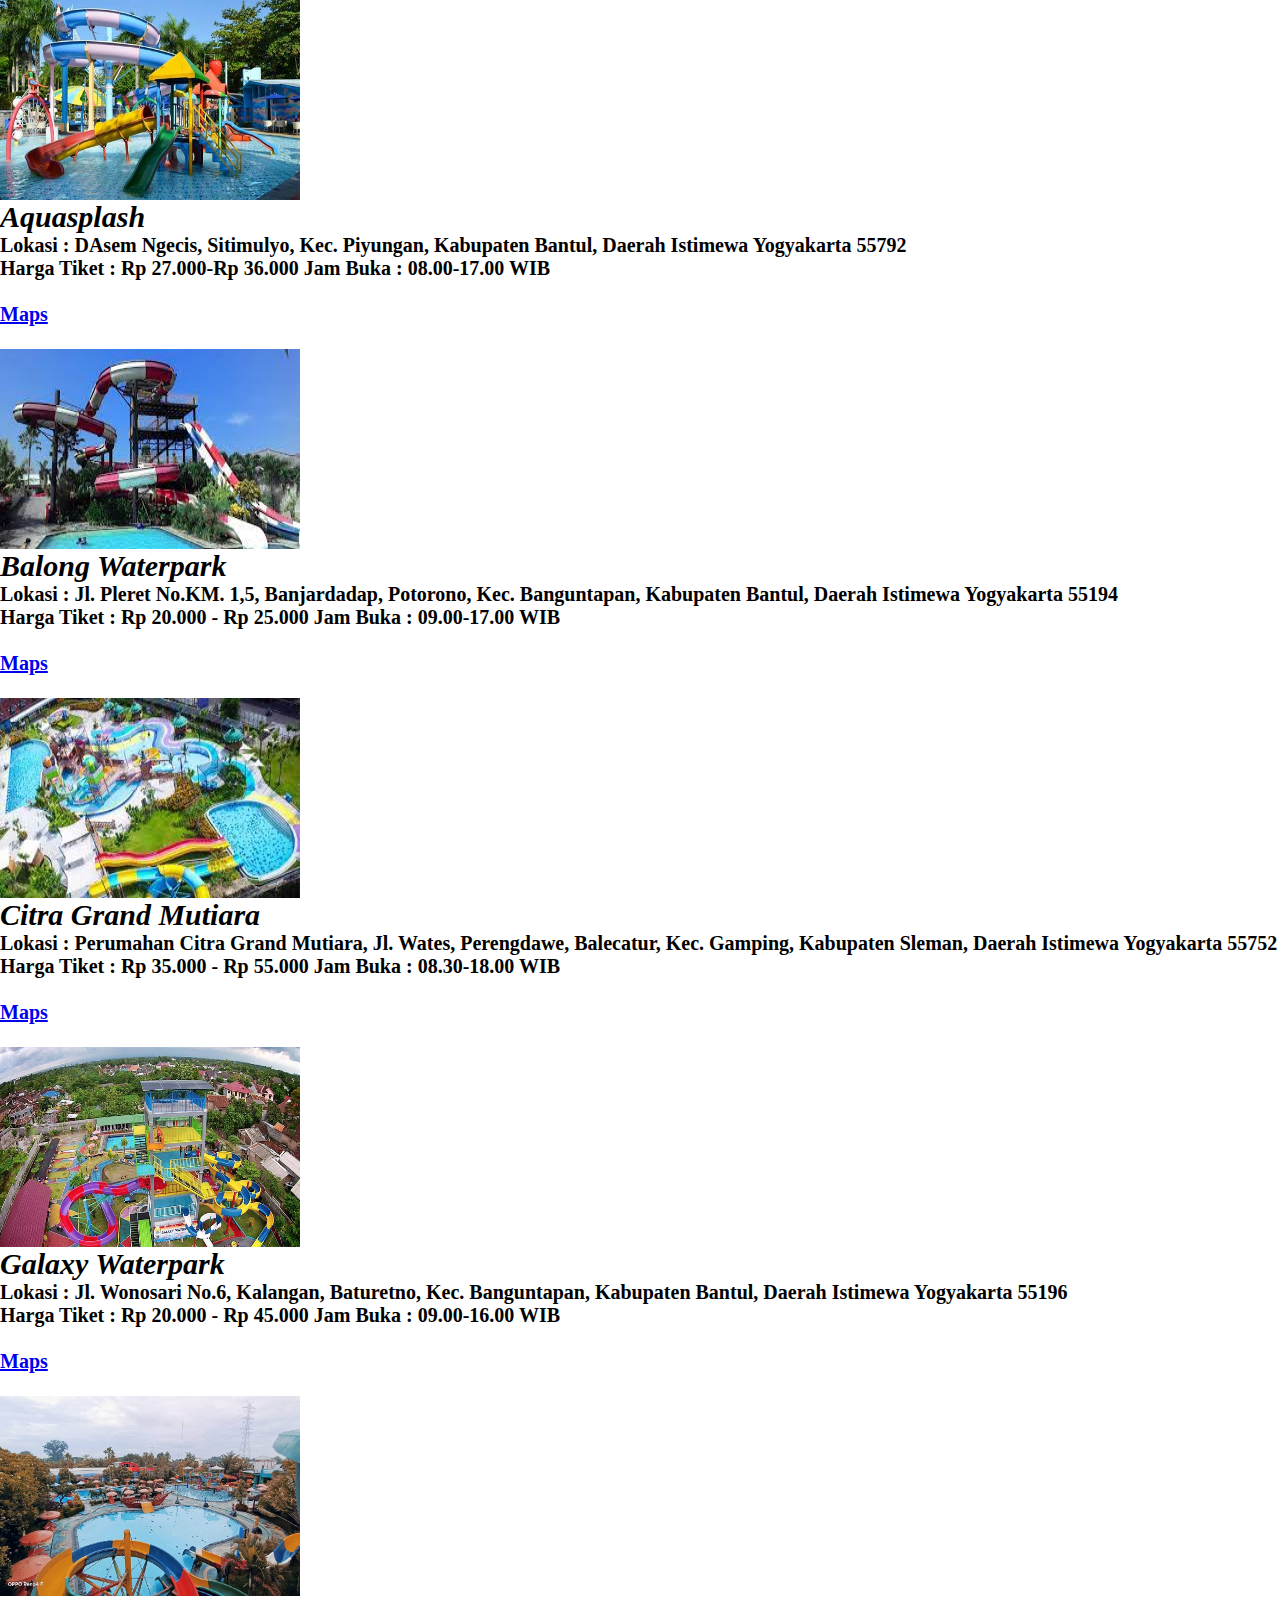
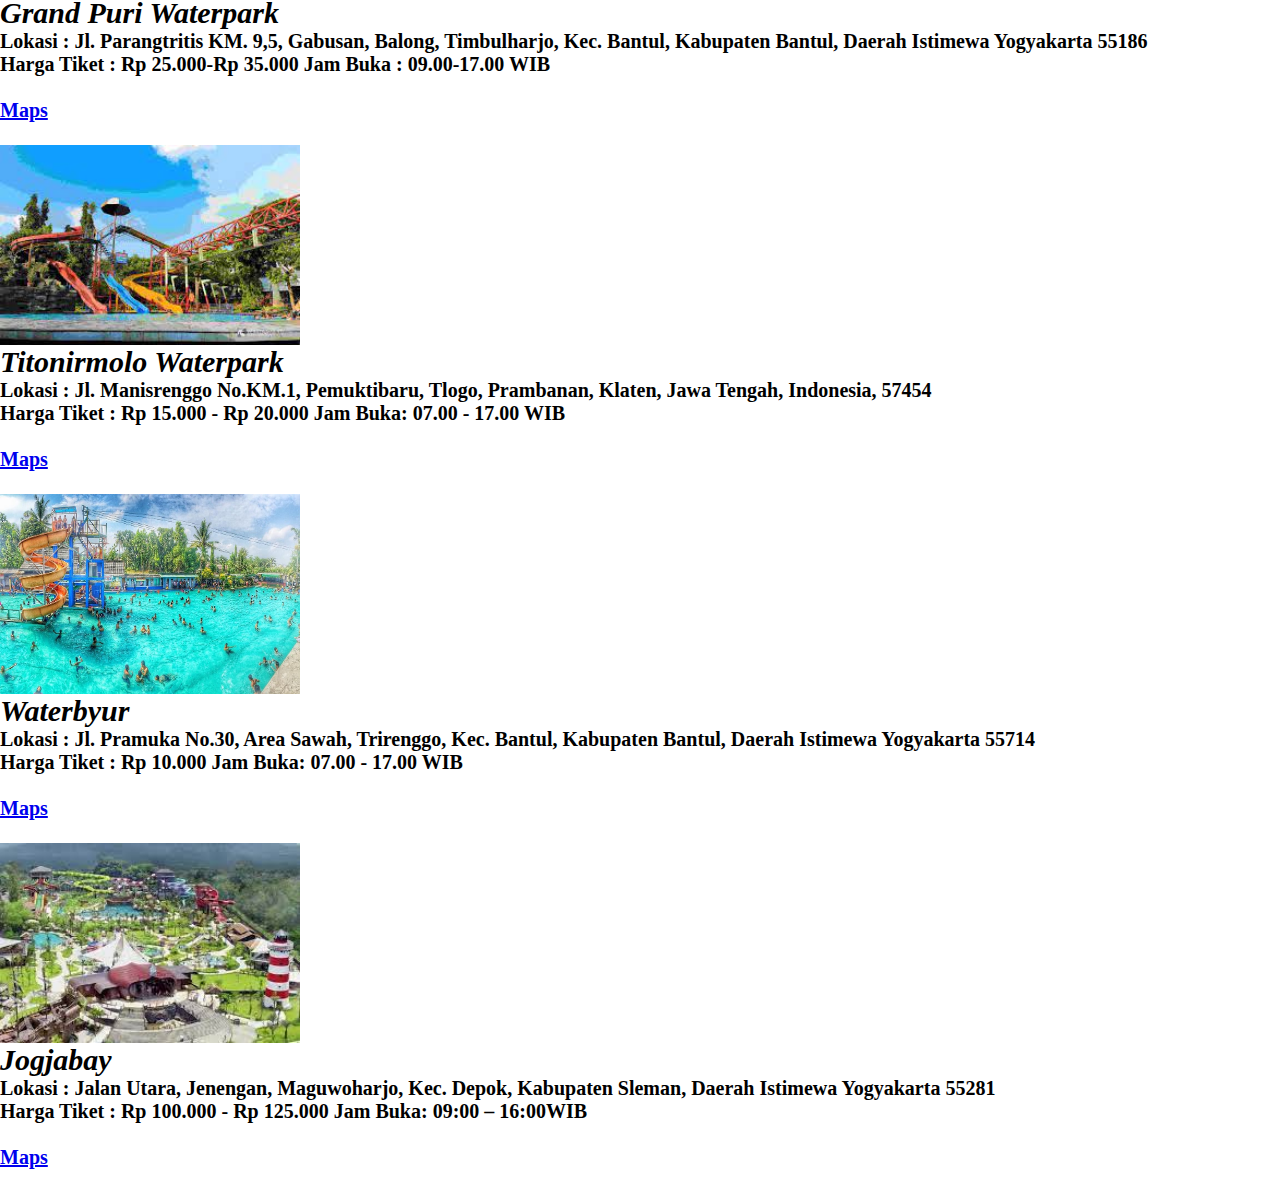
<file: waterpark.html>
<html>
	<head>

    <link href="stylesheet.css" rel="stylesheet">
    <title>Waterpark</title>
    <link href="https://cdn.jsdelivr.net/npm/bootstrap@5.2.0-beta1/dist/css/bootstrap.min.css" rel="stylesheet" integrity="sha384-0evHe/X+R7YkIZDRvuzKMRqM+OrBnVFBL6DOitfPri4tjfHxaWutUpFmBp4vmVor" crossorigin="anonymous">

</head>
<body>
    <section class="konten">
        <div class="container mt-5">
         
         <div class="row">
          <div class="col-md-4">
           <div class="thumbnail ">
            <img src="aquasplash.jpg" style="width:300px;height:200px">
            <div class="caption font-family: book antigua">
                <style>
                    h2{
                        font-size: 30px;
                        font-style: italic ;
                        font-family: Georgia;
                    }
                    h6{
                        font-size: 20px;
                        font-family: book antigua;
                    }
                    
                </style> 
             <h2>Aquasplash</h2>
             <h6 >
                 Lokasi : DAsem Ngecis, Sitimulyo, Kec. Piyungan, Kabupaten Bantul, Daerah Istimewa Yogyakarta 55792<br>
                 Harga Tiket : Rp 27.000-Rp 36.000 
                 Jam Buka : 08.00-17.00 WIB<br><br>
             <a href="https://www.google.com/maps?sxsrf=ALiCzsaEa1bfcX7ghuPIMpdGXQqQ1re44Q:1655129803338&uact=5&gs_lcp=[base64]&q=lokasi+aqua+splash&um=1&ie=UTF-8&sa=X&ved=2ahUKEwjfuZD_0ar4AhUTT2wGHSdtCG4Q_AUoAXoECAMQAw" 
             class="btn btn-warning">Maps</a> <br><br>
            </div>
           </div>
          </div>

          <div class="col-md-4">
            <div class="thumbnail">
             <img src="balong waterpark.jpg" style="width:300px;height:200px">
             <div class="caption">
              <h2>Balong Waterpark</h3>
              <h6 >
                 Lokasi : Jl. Pleret No.KM. 1,5, Banjardadap, Potorono, Kec. Banguntapan, Kabupaten Bantul, Daerah Istimewa Yogyakarta 55194<br>
                 Harga Tiket : Rp 20.000 - Rp 25.000 
                 Jam Buka : 09.00-17.00 WIB<br><br>
              <a href="https://www.google.com/maps?q=letak+balong+waterpark&sxsrf=ALiCzsaZOe9lnJkFfwhT76xBaccFBMKmMw:1655130645741&gs_lcp=Cgdnd3Mtd2l6EAMYADIICAAQHhAPEBYyBggAEB4QFjoFCAAQgAQ6BQguEIAEOgQILhAKOgQIABAKOgoIABAeEA8QFhAKOggIABAeEBYQCkoECEEYAEoECEYYAFAAWKYYYOovaABwAXgBgAHrBYgB1xKSAQ0wLjMuMS4xLjAuMS4xmAEAoAEBwAEB&um=1&ie=UTF-8&sa=X&ved=2ahUKEwij8qHU0qr4AhUn4nMBHdPfA7wQ_AUoAnoECAMQBA" 
              class="btn btn-warning">Maps</a> <br><br>
             </div>
            </div>
           </div>

           <div class="col-md-4">
            <div class="thumbnail">
             <img src="citra grand mutiara.jpg" style="width:300px;height:200px">
             <div class="caption">
              <h2>Citra Grand Mutiara</h3>
              <h6 >
                 Lokasi : Perumahan Citra Grand Mutiara, Jl. Wates, Perengdawe, Balecatur, Kec. Gamping, Kabupaten Sleman, Daerah Istimewa Yogyakarta 55752 <br>
                 Harga Tiket : Rp 35.000 - Rp 55.000 
                 Jam Buka : 08.30-18.00 WIB<br><br>
              <a href="https://www.google.com/maps/place/CitraGrand+Mutiara+Waterpark/@-7.8137343,110.2811239,18z/data=!4m9!1m2!2m1!1slokasi+citra+grand+mutiara!3m5!1s0x2e7af83332b75f9f:0xbd35ada67229d3ed!8m2!3d-7.8137343!4d110.2831838!15sChpsb2thc2kgY2l0cmEgZ3JhbmQgbXV0aWFyYZIBCndhdGVyX3Bhcms" 
              class="btn btn-warning">Maps</a> <br><br>
             </div>
            </div>
           </div>

           <div class="col-md-4">
            <div class="thumbnail">
             <img src="Galaxy Waterpark.jpg" style="width:300px;height:200px">
             <div class="caption">
              <h2>Galaxy Waterpark</h3>
              <h6 >
                 Lokasi : Jl. Wonosari No.6, Kalangan, Baturetno, Kec. Banguntapan, Kabupaten Bantul, Daerah Istimewa Yogyakarta 55196 <br>
                 Harga Tiket : Rp 20.000 - Rp 45.000 
                 Jam Buka : 09.00-16.00 WIB<br><br>
              <a href="https://www.google.com/maps?q=lokasi+galaxy+waterpark&sxsrf=ALiCzsYQAdP8roESzv5ksq6t_oqFnpcTBA:1655130911264&uact=5&gs_lcp=Cgdnd3Mtd2l6EAMyCAgAEB4QDxAWMgIIJjoHCAAQRxCwAzoFCAAQgAQ6CwgAEIAEELEDEIMBOgUILhCABDoICAAQgAQQyQM6BggAEB4QFkoECEEYAEoECEYYAFDLBVioKGDDKmgCcAB4AYABwAeIAec2kgENMC41LjIuMC4xLjEuNZgBAKABAcgBCMABAQ&um=1&ie=UTF-8&sa=X&ved=2ahUKEwiUlr_s06r4AhVAaGwGHXDYBbwQ_AUoAXoECAMQAw" 
              class="btn btn-warning">Maps</a> <br><br>
             </div>
            </div>
           </div>

           <div class="col-md-4">
            <div class="thumbnail">
             <img src="grand putri.jpg" style="width:300px;height:200px">
             <div class="caption">
              <h2>Grand Puri Waterpark</h3>
              <h6 >
                 Lokasi : Jl. Parangtritis KM. 9,5, Gabusan, Balong, Timbulharjo, Kec. Bantul, Kabupaten Bantul, Daerah Istimewa Yogyakarta 55186 <br>
                 Harga Tiket : Rp 25.000-Rp 35.000 
                 Jam Buka : 09.00-17.00 WIB<br><br>
              <a href="https://www.google.com/maps?sxsrf=ALiCzsYDZBje4xFh4ZUHVN6iybuzhmnS9A:1655131237718&uact=5&gs_lcp=[base64]&q=lokasi+grand+puri+waterpark&um=1&ie=UTF-8&sa=X&ved=2ahUKEwiys8Sy1Kr4AhWMS2wGHY1xDvYQ_AUoAXoECAMQAw" 
              class="btn btn-warning">Maps</a> <br><br>
             </div>
            </div>
           </div>

           <div class="col-md-4">
            <div class="thumbnail">
             <img src="tirtonirmolo.jpg" style="width:300px;height:200px">
             <div class="caption">
              <h2>Titonirmolo Waterpark</h3>
              <h6 >
                 Lokasi : Jl. Manisrenggo No.KM.1, Pemuktibaru, Tlogo, Prambanan, Klaten, Jawa Tengah, Indonesia, 57454<br>
                 Harga Tiket : Rp 15.000 - Rp 20.000 
                 Jam Buka: 07.00 - 17.00 WIB <br><br>
              <a href="https://www.google.com/maps/place/Waterpark+Galuh+Tirtonirmolo+Prambanan/@-7.748672,109.4464405,9z/data=!4m9!1m2!2m1!1slokasi+tirtonirmolo+waterpark!3m5!1s0x2e7a5adf7a31237f:0xdfab006fac2aba1b!8m2!3d-7.748672!4d110.501128!15sCh1sb2thc2kgdGlydG9uaXJtb2xvIHdhdGVycGFya5IBCndhdGVyX3Bhcms" 
              class="btn btn-warning">Maps</a> <br><br>
             </div>
            </div>
           </div>

           <div class="col-md-4">
            <div class="thumbnail">
             <img src="waterbyur.jpeg" style="width:300px;height:200px">
             <div class="caption">
              <h2>Waterbyur</h3>
              <h6 >
                 Lokasi : Jl. Pramuka No.30, Area Sawah, Trirenggo, Kec. Bantul, Kabupaten Bantul, Daerah Istimewa Yogyakarta 55714 <br>
                 Harga Tiket : Rp 10.000 
                 Jam Buka: 07.00 - 17.00 WIB <br><br>
              <a href="https://www.google.com/maps/place/Pakem+Sari+Water+Park/@-7.661928,110.4117433,17z/data=!3m1!4b1!4m5!3m4!1s0x2e7a5e6532031dc5:0x6f6f08d133fe0157!8m2!3d-7.661928!4d110.413932" 
              class="btn btn-warning">Maps</a> <br><br>
             </div>
            </div>
           </div>
           
        
           <div class="col-md-4">
            <div class="thumbnail">
             <img src="jogjabay.jpg" style="width:300px;height:200px">
             <div class="caption">
              <h2>Jogjabay</h3>
              <h6 >
                 Lokasi : Jalan Utara, Jenengan, Maguwoharjo, Kec. Depok, Kabupaten Sleman, Daerah Istimewa Yogyakarta 55281 <br>
                 Harga Tiket : Rp 100.000 - Rp 125.000
                 Jam Buka: 09:00 – 16:00WIB <br><br>
              <a href="https://www.google.com/maps?q=lokasi+jogja+bay&sxsrf=ALiCzsaf8PqEX38xUJAFBsE211B01mRO5Q:1655131872918&gs_lcp=[base64]&um=1&ie=UTF-8&sa=X&ved=2ahUKEwjcwuS716r4AhVGS2wGHT9jCLgQ_AUoAXoECAMQAw" 
              class="btn btn-warning">Maps</a> <br><br>
             </div>
            </div>
           </div>
</body>
</file>
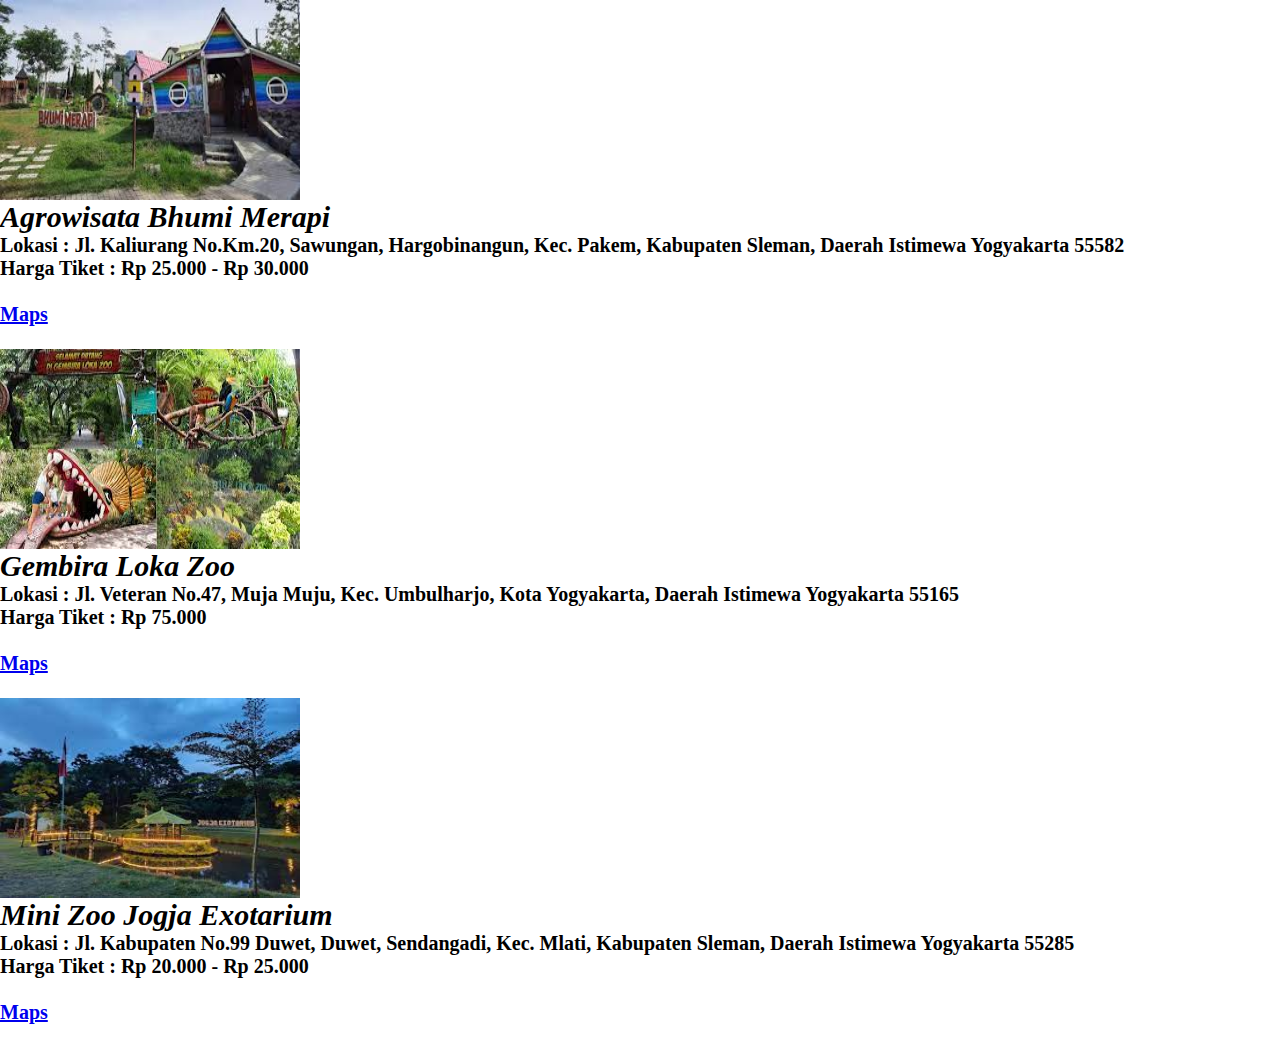
<file: Zoo.html>
<html>
	<head>

    <link href="stylesheet.css" rel="stylesheet">
    <title>Zoo</title>
    <link href="https://cdn.jsdelivr.net/npm/bootstrap@5.2.0-beta1/dist/css/bootstrap.min.css" rel="stylesheet" integrity="sha384-0evHe/X+R7YkIZDRvuzKMRqM+OrBnVFBL6DOitfPri4tjfHxaWutUpFmBp4vmVor" crossorigin="anonymous">

</head>
<body>
<section class="konten">
    <div class="container mt-5">
     <div class="row">
      <div class="col-md-4">
       <div class="thumbnail ">
        <img src="bhumi merapi.jpg" style="width:300px;height:200px">
        <div class="caption font-family: book antigua">
            <style>
                h2{
                    font-size: 30px;
                    font-style: italic ;
                    font-family: Georgia;
                }
                h6{
                    font-size: 20px;
                    font-family: book antigua;
                }
                
            </style> 
         <h2>Agrowisata Bhumi Merapi</h2>
         <h6 >
             Lokasi : Jl. Kaliurang No.Km.20, Sawungan, Hargobinangun, Kec. Pakem, Kabupaten Sleman, Daerah Istimewa Yogyakarta 55582<br>
             Harga Tiket : Rp 25.000 - Rp 30.000 <br><br>
         <a href="https://www.google.com/maps/place/Agro+Wisata+Bhumi+Merapi/@-7.6400756,110.4264098,17z/data=!3m1!4b1!4m5!3m4!1s0x2e7a60acafd671df:0xd2d3e41c9f632fd9!8m2!3d-7.6400864!4d110.4263541" 
         class="btn btn-warning">Maps</a> <br><br>
        </div>
       </div>
      </div>

        <div class="col-md-4">
         <div class="thumbnail">
          <img src="gembiraloka.jpg" style="width:300px;height:200px">
          <div class="caption">
           <h2>Gembira Loka Zoo</h3>
           <h6 >
              Lokasi : Jl. Veteran No.47, Muja Muju, Kec. Umbulharjo, Kota Yogyakarta, Daerah Istimewa Yogyakarta 55165<br>
              Harga Tiket : Rp 75.000 <br><br>
           <a href="https://www.google.com/maps/place/Taman+Reptil+Gembira+Loka+Zoo/@-7.8077215,110.3957765,17z/data=!3m1!4b1!4m5!3m4!1s0x2e7a576ec4adf12f:0x8bc15b7c58c80beb!8m2!3d-7.8077215!4d110.3957765" 
           class="btn btn-warning">Maps</a> <br><br>
          </div>
         </div>
        </div>
      
        <div class="col-md-4">
         <div class="thumbnail">
          <img src="mini zoo.jpg" style="width:300px;height:200px">
          <div class="caption">
           <h2>Mini Zoo Jogja Exotarium</h3>
           <h6 >
              Lokasi : Jl. Kabupaten No.99 Duwet, Duwet, Sendangadi, Kec. Mlati, Kabupaten Sleman, Daerah Istimewa Yogyakarta 55285<br>
              Harga Tiket : Rp 20.000 - Rp 25.000 <br><br>
           <a href="https://www.google.com/maps/place/Mini+Zoo+Jogja+Exotarium+(pintu+utama)/@-7.7288732,110.3584529,17z/data=!3m1!4b1!4m5!3m4!1s0x2e7a58c6bcc7c0c7:0xb9ffae44fa6180c3!8m2!3d-7.7288732!4d110.3584529"
           class="btn btn-warning">Maps</a> <br><br>
           </div>
          </div>
        </div>
    </section>
</body>
</file>
<file: stylesheet.css>
* {margin:0; padding:0;}
	 
	body {
	 background-color:#fff;
	 font-family:Arial, Helvetica, sans-serif;
	 color:#000;
	}

	nav {
	 margin:auto;
	 text-align: center;
	 width: 100%;
     font-family: Lucida Bright;
	} 

	nav ul ul {
	 display: none;
	}

	nav ul li:hover > ul{
	display: block;
	width: 150px;
	}

	nav ul {
	 background: #53bd84;
	 padding: 0 20px;
	 list-style: none;
	 position: relative;
	 display: inline-table;
	 width: 100%;
	}

	nav ul:after {
	 content: ""; 
	 clear:both; 
	 display: block;
	}

	nav ul li{
	 float:left;
	}

	nav ul li:hover{
	 background:#666;
	}

	nav ul li:hover a{
	 color:#fff;
	}

	nav ul li a{
	 display: block;
	 padding: 25px;
	 color: #fff;
	 text-decoration: none;
	}

	nav ul ul{
	 background: #53bd84;
	 border-radius: 0px;
	 padding: 0;
	 position: absolute;
	 top:100%;
	}

	nav ul ul li{
	 float:none;
	 border-top: 1px soild #53bd84;
	 border-bottom: 1px solid #53bd84;
	 position: relative;
	}

	nav ul ul li a{
	 padding: 15px 40px;
	 color: #fff;
	}

	nav ul ul li a:hover{
	 background-color: #666;
	}

	nav ul ul ul{
	 position: absolute;
	 left: 100%;
	 top: 0;
	}

    h1{
        text-align:center;
        font-size: 100pt;
    }

    p{
        text-align:center
    }

    button{
        background-color: #53bd84;
    }
</file>
